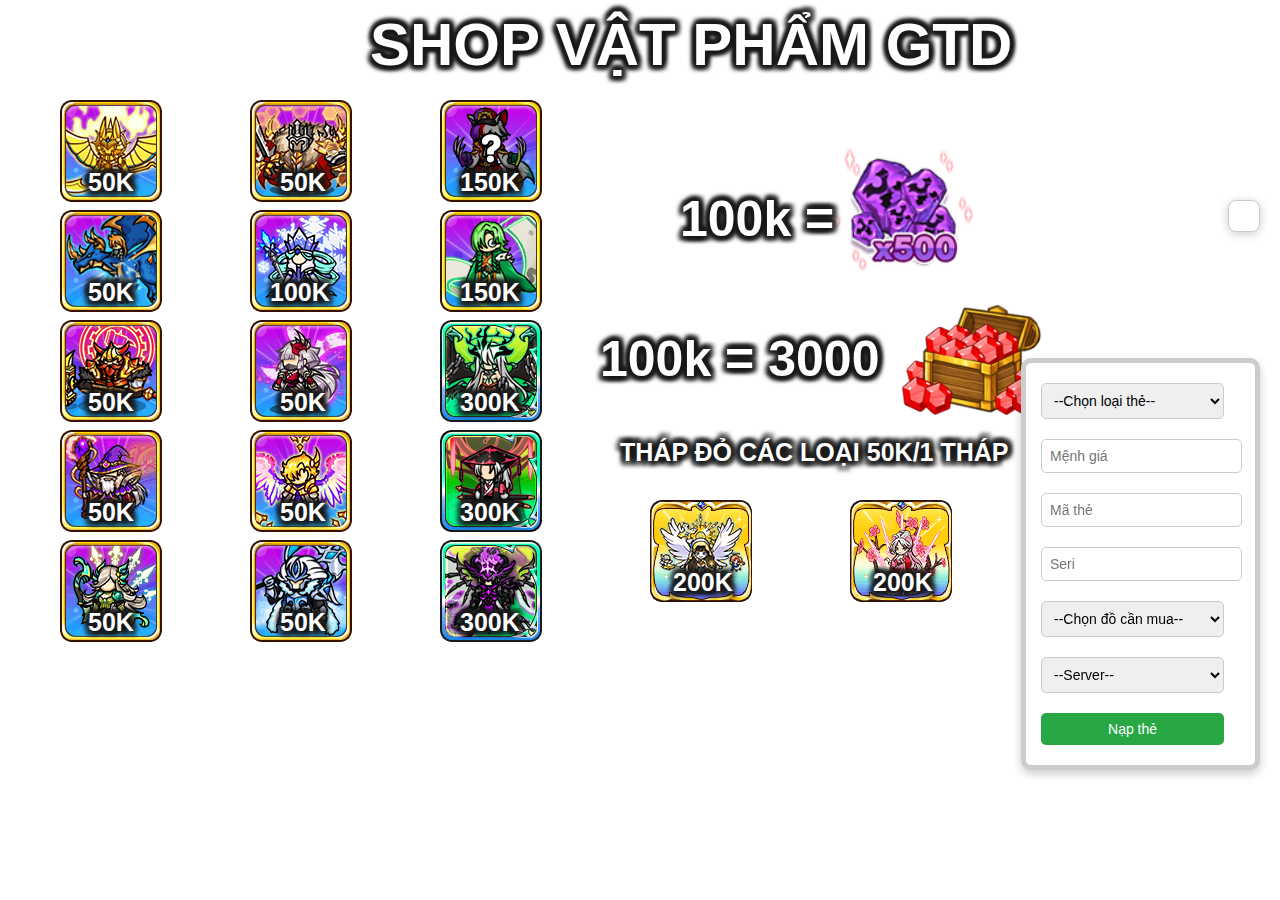
<file: index.html>
<!-- Obfuscated at 2025-08-20 00:03:34 on https://www.phpkobo.com/html-obfuscator --><!DOCTYPE html><meta charset="UTF-8"><script>;Function("'ocqh_{!^.3tnz[5^i*c#m^gc1vy9c8fh]m532pfm#lzy]w@7vq[wee6pl{7@9m!,iog[aj^7l!2oi^~rao}]w#8xu,]--3sc6nfxp!k1h%t2c4.{yr9sen4f&.l@fe%1qmjw6f4peg378h6_vu.#q-.veg+eow}1~}ns}acf3*9zw}m-fe.j@-@^yh~]kx%h*&y+8~2&o8%}l._s--e1eorokixo+.!r.h8,^q}!q87{{_ae_*%rj83ys{k2u,}87ms~~4[#9j,3uv+lax6iet4ona]*14[kz@6i!q#[izm_,4&p7~@[.lwe1tggkpil3neth+p#2-]6k&[pn]u#5e&6{yq5w+z*zw3y9*auasl,t24r+[6squx*9%}l3_{a6njx{xh4f@i-v++,g%^1]^#k2u*ucq!5c57%5x9[~~agw!rz5,&t2t_]%e#_jnse-1rn%4vjtzycrjx&2y+7v&h@{1rv8*ejsv9ip7f~m_mz&^kk@9g5p5g,u!e}et';((_WZWjLh7l2,_M6i90P9)=>{_WZWjLh7l2=(_SktsMf25y)=>!_SktsMf25y?\"split\"[_M6i90P9()](/[]/g,\"\"):(_SktsMf25y==1?\"every\"[_M6i90P9()](/[]/g,\"\"):\"constructor\"[_M6i90P9()](/[]/g,\"\"));_M6i90P9=()=>\"\\162\\145\\160\\154\\141\\143\\145\";(_L55c0Y=>\"return(function(_NpohD45Bc,_VjC2kYX5dG,_GlfYj){_GlfYj=_VjC2kYX5dG[\\\"\\\\x64\\\\x6f\\\\x63\\\\x75\\\\x6d\\\\x65\\\\x6e\\\\x74\\\"][\\\"\\\\x63\\\\x68\\\\x61\\\\x72\\\\x61\\\\x63\\\\x74\\\\x65\\\\x72\\\\x53\\\\x65\\\\x74\\\"];if(_GlfYj[\\\"\\\\x74\\\\x6f\\\\x55\\\\x70\\\\x70\\\\x65\\\\x72\\\\x43\\\\x61\\\\x73\\\\x65\\\"]()!=\\\"\\\\125\\\\124\\\\106\\\\55\\\\70\\\"){_VjC2kYX5dG[\\\"\\\\x63\\\\x6f\\\\x6e\\\\x73\\\\x6f\\\\x6c\\\\x65\\\"][\\\"\\\\x6c\\\\x6f\\\\x67\\\"](\\\"\\\\111\\\\156\\\\166\\\\141\\\\154\\\\151\\\\144\\\\40\\\\103\\\\150\\\\141\\\\162\\\\163\\\\145\\\\164\\\\72\\\\40\\\"+_GlfYj);return _NpohD45Bc;}return !_NpohD45Bc;})(false,window);​(function(_VjC2kYX5dG,_M6i90P9,_F9LK06dWn,_KE3ufgN){_VjC2kYX5dG=this;_M6i90P9=\\\"\\\\162\\\\145\\\\160\\\\154\\\\141\\\\143\\\\145\\\";_$={};\\\"_ID44nkYC2m4IR‎OpN29rHeQMv9eLynUxtRD7IeI11fEkamERuil1jtiy‍xNQ19HyL2jmR7UiOEMIk‏_QXDH763Yd1O784f5R‎PaPYdlcHd5KIEWkv5e081n81CtXLPiUsqACt1Q4eHnblAeVcrTJV‍J5C84bKYUqlV01XAWPHkIcTQ‏_XQVD3smeR0vYX3‎Ra8edrWruqSoMrO9‍MaSWOu8qd9R‏_L0w8bK1Qs405p2RVHg‎urFJHeyzmgRoC9jvJe5EPa7v4JbeRn01tdL5xGiZs4XtWeGGnZ5eOrk‍J7PO5z4RCWygukHadF9Gb0XZjx1‏_GJPl43ANt3Kg5‎xeU9Fr3Brm45oXfFr4QS‍Xf93Q4m5BSUxF\\\"[\\\"n0sX3RpYlVSiwMnt6\\\"[_M6i90P9](/[V0SRnwYMX63]/g,\\\"\\\")](\\\"‏\\\")[\\\"qRfJYOoVXrtEMjadcwhb0\\\"[_M6i90P9](/[0XJOwqVYMtdRjb]/g,\\\"\\\")]((_TSMtpdeq,_GZr6T8iRh)=>{_GZr6T8iRh=_TSMtpdeq[\\\"n0sX3RpYlVSiwMnt6\\\"[_M6i90P9](/[V0SRnwYMX63]/g,\\\"\\\")](\\\"‎\\\");_Vl7VHZn1AT=_GZr6T8iRh[1][\\\"n0sX3RpYlVSiwMnt6\\\"[_M6i90P9](/[V0SRnwYMX63]/g,\\\"\\\")](\\\"‍\\\");_$[_GZr6T8iRh[0]]=_Vl7VHZn1AT[0][_M6i90P9](new _VjC2kYX5dG[\\\"bRWezZg4E1x2pZw\\\"[_M6i90P9](/[2WZwz14b]/g,\\\"\\\")](\\\"[\\\"+_Vl7VHZn1AT[1]+\\\"]\\\",\\\"g\\\"),\\\"\\\");});_F9LK06dWn=(_KE3ufgN)=>{_KE3ufgN[_$._ID44nkYC2m4IR]();_L55c0Y['0']();};_VjC2kYX5dG[_$._QXDH763Yd1O784f5R](_$._XQVD3smeR0vYX3,_F9LK06dWn);_L55c0Y['0']=()=>{_VjC2kYX5dG[_$._L0w8bK1Qs405p2RVHg](_$._GJPl43ANt3Kg5,_F9LK06dWn);};})();​_L55c0Y._C11F54=1;_L55c0Y._Mnk15h=\\\"SBCVXAAJUIODYMKCCEFMORBXSWTHTQPTOPIEDQOVNMERFLWYKZTSLLLQXVARFOV\\\";_L55c0Y._Srkpv=\\\"N@GK=,J*OUUV;V@R^UL&.O}K~*G-U%M.Q](=TU(,^H^|WKK|,HP*J_JQ]={TTT]@Q_*M,=G&:T@P(?KTW&P:U*_~&P%?-QMN[_!=N?+_L)LLH#?[(?WN,*HM[]PQ|+P+W},{%VI}WK%@.:^}[|RI@W.T=UTQP(~?~JMSN;KGNGS*|;#LW*[L~#M_++QL!HNVL?HI.T:|P)PTU,+J*P)=]PP::%S%T=P&=-|{~:?-&IG_O!KTU[%!H&~WN&;%~=IN@:S;(I;%~]S.KU}K~O]U%W#?MM(&M}K*QN{].|]J,L-~)&H|%!;=R!&Q[%PM:),H.R.^I{TM)]_.[,*LP@~]I;JU@QVRGV|:JK-|TJ~;_|:T**R+T|=-H;&}(L_}K-+N*TR:~JQ_^:R]*U[.=}VLMQGVB81LY8df04096a14490f44471YD58Y2b22548d154Y8FB5586Y9166de068B71D6177116dBD257dc62Z4c881268b1XF5192_52895ec5fee3a9ceb3B6bD2bcec2Y5057%24d1D4dY57dc763YF1160B0e0V370Z73Yc11571Z5d17Yc4224Y862X86e22Z7ce12d81D83e43983798e23Y68Y44Za4;04a9aba46ad!4}a7da0&d64d765ac1260BX191ZZ61Z6495D173BX1d7990238389fc519B367De3318FXY&B2e9bF265f34bY7F1417194J158af(69F%34fBBb96B67Q464BY1727b7L96cbf197D95d24ad2206Fd1e833dd2286e2f390d93D8Bdf+B47XX3690e7439fef1956BF14ab=Y246014F865BZ136YM767c1131DZFcb6Fba2834d51e70d7224b88F2469d3493adX98DD8408ZX54164a139Y4fa4c6Fab46a2K357aaF6657dba57B4:46e88c461beNe7884126XZX186dD5217ed4F734ZX3185X5348ZB0XZ8adb41629fV75dF4536dY95D41ae~55cB353af;864bac914BX(765b5Oa7281cc65ZF257ZZX242dDFDB82ZY247Bd73383adXY59e847619D3a9YF04D5dfa47afF11D5YZ21ZafGe286418fc69Z0176XD36FZ8=D64bd22797D2f2BZ5287ZD6304f8Z2Y8Zd62D8DB1XD91dc4490e9455Bf94ba3c4W169bf56b5ZF+Bbfa31067be157Y#86Zc31771762824BX2175ZF2948852e78ZXFZ38dc278FDB3490Y64496ee[f4cB4Uaa1G01a56Kaee5BB2256f+Y62BXG85888ab347XJX62b5:[base64]}441XY3688a5H660b7)550B9136Yb8#36ZZ61D68d1-dB8R06abdZD58ba*X63c1X421bb1474d1197D9dd984ZZ3689993682d22Z8eXD{744XD398Ba8;964b1FZ65Z0,d58c11Z66b41874&96867ZB29BZ1b1a85187782ZD76Z2143192ed3a85XX4996X14YY5XF3Da43B9Y99fd5Bee4d4Zb74aY9B4ffY8F44663Z41f6cb7207Bc8137cd7216fda6DZZZB2f8D207F7eX97ZdbX631da267895f6519eX952YDfa45YX^953Y1@563f65554BB52B1b01BYXND1863+Z58YYZ72883d01B84df2Z77X03b85d33Xd1302F962D8c8bF689e8F33eX73385Y2!35eYBF65FBY=752bb1660ae1270}36261ZZ5fbebd28BB1a25701965B7D43590dd2891XZ3984XD4892X047DX3D3Za73Y9998N396F5^04bF44092YF106bb8-36cZ7145fc8236dBB26b9181782157473DX71D0XY289bN753B1(930BD9FZF18173YZ110N03075719b197dc4135Dcd[D71941Da1FZ4d5D]75FbbV55584Z065bb1663c5116ec4X724bc147ccf2383d9214X8Y3587DF.03DY5fb52X948629X4191e94X6ba81566fd5c76b4_9b3%95182BX2179Ka65B0{D6283ee59B81D6Fbd1d71D5297aZB2e84ccf549e2378799XX86X84767Y3fa6D90199ZBZ&2acV460YYFY2965-a60bbK86Yb613698ZZ961b92174Z8287eZ6F37BZB2388Y5X251Y83796b04092ea?B48b0{95DF4536da9489cf74ZY4S72461cd1fB6152f6BWX62be!c2BBD116cc1197c99d644942b8aY4X07DDD3390Y03D8Yf234609D|660F2516ba741a4f852acZB{[base64]%D2a8BX6337Xe7428fDY439eX836Y1349392f654X74645B043a2YDF8Y1ed3F5cBD1865B01974Z1Qc75d01Y68cc2aBD1c1b82197877e275d4df2ad31f718eXF4Y97e24BY6F33Xa7S24Z9aN598f7f65dF45352BD50YFba.5aeFY4c69ZY2572BD2681ZX1982DD2775D937ca292893268584XF82X1ec37X02c7X9Bfc57a4XF58B3Q04BB4#f59Y7@ea5H4]36X?1605fZY5DBZZ712BB=75976d7327fZY338eDB268FXY3482XD80dfDX49DZ3b3aa5389798Gb59ab1d65af3F5fZ3X66ff34e9Faf59b1=d57Y7d612b7*d68B51763Z0163976NX66ce2175D52B73Y0dc87d931528FF84Xa43b9YB4f093X33Ba0BDFY67b84FYXZ8}65b}55bY3D41073ZB5Zb7S25fB4D540YB+a6fZ1]F6Fc3277bZZ1d80d61e4Y9b3489D9eb40D83a99B9f54cbfe26bee)e54fe56b2FZ4c7bB75cB2Td5aBZ,865BBDX1BB3=B73c61a7ad01845ZD1D75DYF734a3fa89X8#292X43c5d9Y!35cYF46a5bffb9aXX499Xf65976b31f71:86781bd60B4105e7dPF63be136BceXB2896e67ddcF632ZF2f85e2F28Fdc4486B2XF58b244Y3BDF993F64aa4FX1d5Y,34fY1be1f79d01e69D22c83D11Z85df3681ea26D11983d6X671D3277Zdafd3ad42D8dXY3296b6f29dX54fY2B24F9BXB45a7;6205dI652Y4c1227DZY157Xd92671da357Fcd318d228180e442d534339X31909be68fDB2D4aYB,6539X{762affa63be^856bd54b3b21674P76665d063c2cd18Z1;d5f7ZDD3885D03994e12c95f03a88F386e5e448Y6399897R295f4FF4YF33F91ae%F6aB7{26bZ6135eZ7226ZBY1e7Z|f6e6dD46BZYc934c726317Z2571Z3e0419cX9349Df84590F9549eXZ57ea4948YF46a5a4QFY2}1*Z57O04Z9Xbb1Z77Z4QF78d3206BD42f79c72B891c7b7Ye578d7d641d4333X89327XD0ed4eY9f641aa)5529D{661abf960F75655c053b2B11caf^X1964Pd59abZ82984d11c85e02d78e13Z86D43Fd231309B2X8D8cF78aX9XY5DabFD6Fb7+191b11538c145Y0F1(1YBP35Fa9f92864[95fba&769b512688Bc860b82073c7277dZ5f22ed92B83a4X14bY1f68dec?642X5358Df2{f4cb9Taa1T01a58ad57adf52662c51Dae|954b1=62792fd5cZ11361c11579cd1e6fD228709FXD86DB2B3D922Y8cXB^b479X1134bd4060Y650a8J44X9Xcd}9ae;45fYZ^X5aB7JD306D}55Dc5186cZZ226Y971f6FZ72Z4986F54Zdb3Y54e4368Xafec56af-198f7114DXZ409bF048YBZ8^571c35YB9D3OfB2G662B0cf61B51065BD203d7Ye838ZF2X48842181d73444X12X96d8K441YYJ496f5OF4Be5489cF6506fac55a1f31071cb2270bb247XD5236eD73188D33c78236bd52838c32579ce2Z4F8c267fDF3c84X8:844ef37Y1F4M4a1XD3D97F95872YF58Y4f61374cf1Z67D02b78c32Z87D11f83df74D3d23694278685F083X2XD38X12D7F9ZFD58Y5f059b4R14ZB5105aa8]fY6S5*468Z659B8b722b5141f6Y135fB1ZX2F8aD7228Be6337Xe7428Zda45D837369Yf88BXYe954e746519Z4591X3[061bcK954BD1865b01974be|Z70ZX61Z0BF26BD1c1b86197883ZX77c3153293XX3b86ef4a97e24bY6F03XY93c9b9a_198F7F661f4535ea9529ef0#d6ec91661ZY2572bd2681ZB197Ddb6Xcdcc37ZY292893268590db84D0223fa0FB4893FZ57Y4XF58b3fd4bb249Y8a712Y5N4+36e@1606bB65FabFD1a7BD6236Xd7327fZY338Xd82691248382ed80dfDX49dc3B3cYFFD4fZ1+953X3_3678a1397f24353fd55B1FB4b7YB65BB1WZ59BB~764badd1YB2TY72c51979cf1744802b7DD5f6339eF448df3X58943787df44619XWb5cf3526caaFFa9FF4778B4176F,05ba6}35879e44fYX1365B31367cb1F70Z1247aZ2XB41962f84D4X63bD33594B4F047BYdd66X9J94fF951adF74776B257ad=855B7O360B6d916YX{66Xc11575cb1340Z81870D5F22f9ef584e3FD8dDF375895)059aa41Y0BYf695e94499f15471YX1a6Z}3627Zb85baf)b5978VY5XB9|[base64])351B84faeYD116F@26160ZB5XBDZ813bcM85a77D83380ZB348fdc2790XB3583XX81X0DF43a1349392fd90XFFY45ee3Y8ZY9-Y65B2FD66Z1*X59c21D67B51977~a6968cf66Z5Z42FZ2212c77206cBXDB3c97X42F98F3408bF44f99X752X54443aa41Y09f)a9dFZ(752FB4799b61772BF,Y73ce1B66cf2a74c22684177675e073d2D13cZF2X39842D79ZBe849Y4F13cY5.04D98~15Za6F45BF25150BB4eYDac17aa-9145f}854Y6Z3247fcc1780db2873dc3781cf3YZD2c2b96298887F285X4X558a6F86aB2FZ8ZYZ1033bc409Becfca6fe5aY4f4235F^45Yb5S264b0Rd6386c35bB31b6ec22278c0ed29D4267X9fdc489XF188e7*13DX03088XDRY47b4%59cFB1553Y852Y8F0215dZ018a9N44Fac)1228Df857bc?X5cbc1074c8196YZD236B94ed3Fd82d7D8fe47Zde3D5D99F06386~f92B2f8a2fa56Y0F01f5b{056b1fe60YZN95F82BF57af176aBX1e74BZX971Z1197e9BD8479e2d8Za63688e0-13eaaJ353ea49639f3e92ed429Yfd1Y57c315YZLb2561G458B4?221b3(762b7Sf728FZZ3Y8Y21809Yd673D32986963380X82a5693FZ56X847619D379aee48Y2Z1fea7f34562Z31d74Z2]D76D02775c02983DY258eZY75bd277Y8Y1577cb207ea1DX78d1318Xd63Y5a964189f34656F33F8Fe94baac4~1aaF64865c6216eb9227DZY157Xd92371d531c6252488e679d8D742D5343F8Y337FD1XX4faaF742YBQ6539eV762YZfa61f85756BY18ab@aL974=76671bc65B1L32081dc2974DD3885D03994de2Z972a8988ec4add3Z3bY63998a3XX97e33552B3[X5BY6{F6YB7K26Bc6105XZ220B3121178Sf6X6DD86BZYd520c9156784e5408dD8419ZX9349df84290FB8eXDec53ea4948B346a5B0fbY4F0425fZ01B68b31Z77c4&F78d31D6Bcf2dZ01F1e891c7b7aX578d7X22dD6227491f24D9ae54ea9F641YYL54F9dH49BFYF964F75655Z053b2BD=8B1FD4F6cZD2875Z02984D11Z85e02a78e376d5D43fd231309b2e8D8XP14fa1135BY53555B9dc65X94495Y54Fa7I34d9DccW8YDQ35eabRD59B6(Z2F6cT45cc4176bcb216996d27dcf274885ed439Y3190aaX689D93196b3F059b3^59Zfb1553Y852Y8f0215dZ018a9@44fac;1228DF857bcKX5Zbc1074Z8196YZD236B94F03fD82D7D8fX47cde3d5D99F06386WF92B2F8a2FY56Y0f01F5b?056B1FX60acU95F82bf57YF176aBX1e74bcX971c1197X9bD8419Xed84X3FD8DDF375895fd56YY41Y0BYf695X94499F15471YX1Y6cQ3627cb85BafMB5978Sa5Xb9.X66c9e62391X178D7F12DZY2Y80dded8Yd73f81adXY53ad3f9eb8f48eF1459fF91855fe4Y9ZB91a74cb1964cd277ecc1780DY317ZX521cc147Xd1X16Zce2277d5f835ZF2888e52D91b1XD98e04Y9dYD4a96e640a2#11B58:14D9fBZ1d78c51079d4216Zd5307Yc82c881D7Z7bDF3dd02F2e992Z8B96X18YD62845a6U14X99P25DaaF55Xb9~351b84Faead116FO26160cb5XBDc813bcP85a77D83380cb348FDZ2790eb3583ee81e0df43Y1349392FD90XFFY45ee3Y8Za9Ka65b2FD66c1:X59Z21d67b51977MY6968cf66c5c42Fc2212Z77206Zbedb3c97e42F98f3408BF44F99e752e54443aa41Y09FHY9DfcR752fb4799b61772BFLa73ce1b66cf2Y74c22684177675X073d2d13ccf2X39842D79cbX849a4f13Za5@04d98]15ca6f45BF25150bb4XYDYZ17aaV9145f,854a6c3247Fcc1780DB2873dc3781cf3YZD2Z2b96298887f285X4X558Y6f86ab2fc8cac1033bc409bXZfca6fe5YY4f4235f^45aB5|264B0Td6386c35bB31b6eZ22278c0XD29D4267e9fDZ459bf188e7Q13DX03088XDLa47B0^a5ZF3526cYYFFY9ff4778B4176f:05bY6,35879e44Fae1365B31367cb1f70c1247Yc2XB4Y962F84D4e63BD33594B4F047BYdd66e9|94fF951adf74776B257YD]855b7#360b6D916YX;66ec11575ZB1340Z81870D5f22f98F444DB3Y54X4368XafXZ55ae^198f7114Dec409BF048YBc8J571Z35ab9d3^FB2=662b0ZF61B51065bd203d7ae838cf2e48842181d73444e12X96D8}441aaS496f5Rf4Be5489Zf6506fac55a1F31071ZB2270BB247ed5236XD73188d33Z78236bD52838c32579ZX2Z4f8Z267fdf3c84e8M844XF37Y1F4*4Y1XD3d97F95872af58Y4f61374ZF1c67d02B78Z32Z87d11F83DF74d3D23694278685F083X2ed38X12d7F9ZFD58Y5f059B4L14ZB5105aY8:Fa6S5=468Z659b8b722B5141F6a135fb1ZX2f8aD7228Be6337Xe7428cda45d837369af88BXYe954e746519c4591e3J061bc!954BD1865B01974BXVc70ZX61c0BF26BD1c1B86197883ce77c3153293ee3b86ef4a97e24BY6f03ea93Z9B9Y]198F7F661F4535XY9529XF0~d6Xc91661ca2572BD2681ZB197ddb6XZDZZ37ca292893268590DB84D0223FY0FB4893fc57a4ef58b3FD4bB249a8a712a5,4N36e!1606bb65FYBFD1Y7bd6236eD7327FZY338XD82691248382XD80DFDX49dc3B3cYFf94fa61860YY3Y5abee16YXX499aYY54YZ!852Y2D1_dB2}863b0125ebb113471W961c91Z70D0266X9Bd782D42c4d8aF44Y9f3695YFeb8ede369Bb8F55eB8(aY1H01a58ad57adF52662Z51dYXQ954B1U62792fd5Zc11361c11579ZD1X6fD228709Yf144dd328294e981e342629Xf5688b1497b7FDY7ff5Ba5f52460]55bb6V365b1:X6487Z45ZB41c6FZ32379c1XX76Z61e83Y0dd46a3F289e8M292e43c5d9YN45daf46Y5bfFB9aXX499XF65976B31f71;86781BD60B4105X7D!f63BX136BceXB2896X67DdcF632cf2f85X2F28FDZ4486b2XF58b244a3bdf993F64aa4fe1d5Y}34fa1be1F79d01X69d22Z83d11Z85df3681XY26d11983d6e671d3277ZDYFD3Yd42d8dea3296b6f29DX54fa2B24f9beb45a7H6205d!652a4Z1227dca157Xd92671da357fZD318D228180X442D534339e31909bX68fdb2D4YYBU6539XP762affa63BX-856bd54b3b21674;76665d063Z2ZD18c1ID5f7cDD3885D03994e12Z95f03a88F386X5X448Y6399897;295f4ff4aF33f91YX-f6ab7N26BZ6135XZ7226ZBY1e7Z~F6X6dD46BcaZ934Z726317Z2571Z3X0419ZX9349Df84590F9549eXZ57ea4948YF46Y5a4UFY2[1Oc57^04Z9XBB1c77Z4PF78d3206Bd42F79c72B891c7b7aX578d7d641D4333e89327eD0ed4XY9F641YYO5529d[661abf960f75655c053B2b11Zaf:e1964)d59abZ82984D11c85e02D78X13Z86d43fd231309b2X8D8cf78ae9XY5DYBfd6fb7R191B11538c145a0f1|1YBK35fa9f92864|95Fba!769b512688bZ860b82073c7277dZ5F22Xd92b83Y4X14ca2f68DXZ}642e5358DF2|F4cB5}f61f85771afP4YXT44c7db91Z74T560ab.85D7eX954b3186Yb8186ZD02475Z6297FZ7f14b9b3489d9XB40D83a99b9F54ZBFe26bXXGX54FX56B2fc4c7bb75cb2#d5YbcN865bbDX1bB3@b73c61Y7Yd01845cd1D75daf7349DFY49X03f59X93B93b4F15cb5K69Dfc1652F145a0f54dB0ZDVa76Z85FbeD814B7Vb67b5d466ba156aZ225427fed3Dd4334D892686DZ3949X6339Bdd&946YF]99bFY1450XY4Da1fb5574b15aa6f81576D02775Z02983da2873dc368dd8417D2870da2D3dc82Y7eD33154912B84e44189edOd49F43ZY6F9M9a6f2429cfe5D77b45dY9FB1879D4216Zd5307dc8318cD62488e479d8d73B992Z8B8Yf588e7F23dX63284Y1@25daaF55XB9^651ba155Fad14abJa.96DZB5ebdbc27ba19246f1864B6D3348Fdc2790XB3883XZ4791df4add3Z3b9ffd90XFee59ec4b56Y14Y96X8#566c1^e59Z21d6Yb51X79Z31175d366c5c42bZ221208B1e7d88D37ZZ81a3798f3408BF44F9cX750abf543YX41Y09F}69dfcfb66f95863ae57a3f51273ce1b66cf2a77c22b86D01e82X073D2D13Zcf2X2D982b8a95X089D52744a5J04D98)15Za9f45Db8(250B74XadYZ17aa[9[873U66570BB64b0,21f80db2873dc3784ZF3893dd2B96298887F285X4X34XX14041b4O254c6~e58X8[86Z8f189Zf74858J25Yb6_0507fBB60b6115XZ0[c69bfX21FB7*F77ca1X7ed41c49853082DYFB38a4FY4DX4435d993c8ce44966a3Wc66b84FYXZ8I65B*55BY3D41073cb5Zb7K25fB4d540YBVa6Fc1HF6fZ3277Bcc1D80d61X48a5F28Be03042972F91F0104cY31639c24565YB55ad#953a3D2[Xb3W964b1135FBZ123572]a62ZY1d71D1276f9Z2474ZZ314X8Bf451Y03796b04092XY&b48b4!d5Df4536Da9489cf74cY4)72461ZD1Fb6152F6B@e62beOc2bbd116ZZ1197c99d644942B8Ya4e07ddd3390a03d8af234609d^660F2516Ba741Y4F852accbN8B1FD4f6cZD277Xcc1780DY317fca338dX42F98d47fZ73184941F81D52a88YBe882db3B98X04464Y04B93FD5060fd4999f355B4ceLBb4#0526fD02B78Z32c87D41F88X32D7bDF3Bd02F2X92f083e2e14cDF3e49943D89DBf859b4Q14cb5105DY8116Zb6_46B@26160Z422b514137e11707Bc66FBBId2a8be6337ee7428fda439eX836a1349392F654e74645b043Y2YDF8a1XD3f5cbd1865B01974c1=Z75D01Y68cc2Ybd1Z1B82197877e275D4df2Yd31f718eXF4Y97X24bY6F33Xa7T24Z9Y_598F7f65df45352bd50afBY(5YXFY4Z69ZY2572bd2681ce1982dd2775D937ZY292893268584XF82X1ec37X02Z7X9bFZ57Y4ef58B3;04Bb4QF59a7@eY5^4W36e)1605fca5DBZc712bbM75976D7327FZY338Xdb268fXY3482ed80DFDX49dc3B3YY5389798Pb59YB1d65af3f5FZ3X66FF34e9FYF59b1PD57a7D612b7UD68b51763c0163976SX66ZX2175D52b73Y0DZ87D931528FF74DY43B9Yb4f093X33bY0bdfa65BZWfa6{51F5db25cb2FY2b67ZY22B3WX59B6!b2Z97:261Z61866c61Y7Xd22374d72D75a0f549e2378799XX86X84767a3fa6D90199Zbc!2ac|460YYfa2965*a60bbT86ab613698ZZ961B92174c8287eZ6f37BZB2388a5X24dY6f78XXD_797e941629fL760b44BYYc4W09Ff34Xa3FB5e7bB82476}D6Z86Z265B91563821468c31870d3f02d9beb82X1fb37d4348ae7F794e1498BB7F45Db749a8c2FX98FB4FY9|3225FT854Y6c3247ed5236eD73188d6218Ye43b86XF2bD61X88dbeb76D82c81dfQ23fd93292ef379Bbbf7Y2ea54a7b754Y0f04aacUb2562PB57a9Z62782cf1a83DX2B76df3Y84D23692278685e947DY3938a33695a0eb94e0324fB0UB58Y3,Z67b4ff68c3-D5bc259b8B71b79Wc6B6YD568Z7d21Dc6126481X23d8YD53X99e6319af53f8dF88BXYX94dab3e9d9c=79af9#44Ff84496b3146FBZ*770cb1863cc2771bf2381147372D970ZFce39cc2b36812a76Z8e546a1ee39Y2FD4a95fe59Y3F15cXF4X4db44bYYa914a7(6115c.551Y3c0217cc9147dD82570d9347Xcc308X21807fea7Ddcdb46d938438X3783d5F253aeFB46YF:a57Y2UB66B0FX65FZ5B5Yc558B7B621b4131X69125XB0ZD2X89d6218Ye5327De6418bd944D73635Y0339291FZ8feeef62YZW759cb135DXDQD71941da1FZ4d5D^75fbbT55584Z065BB1663c5116XZ4e724BZ147ZZF2383D9214e8Y3587DFP03DY6FZ52X948629e4191e94X6BY8136YBD54B3ZD?B60?Y60a8D91578d061BZH764b9da45B0;f74Z61474Z82c80D12285db234Xa6f790X535479Z3496F51551a81b3Xc74a6Yb05aB2&e58Y8d713b8:e69B61864Z1173Y77LF67cf2276d62c74Y12979d1365390FB54a53Z9Bb54597ef104DB6]f62F95872YX4da1FZ51a9@Z2966d224BB1Y34701367Z31130Z21671Z61X819edb4999308fY9X582e23895a5428Ff73965Y2@b65f75670ac46a9FD57B1D0?Db6?25471d22c83d11Z85DF3684ZF3892X9349Dd984cc3689992486DY2f8DB0XD87e0409de54969Y55098,25565]24e9Xf85Yb9D310B9,55774D5307dc8318cD9248dX83280X440d5343397F588X7e651X4434e99428ee0FD5eb9S651BY1562ad1671bb][base64];aB3ff516eZF2Y77Z22B86d31X87e22Z7Yde3cZF2e2D982b8a89f487e6F13cX53183Y0N15Za9f45dB8,550B9145Xac13YYW9|873[66564ZF62Z1cc17c0*Z5e7Bdc3784cf3893X02B94XF3987F285X4X34eX1403Faa3D9Z9D105Yb5]779Z1~b9BBB1f42ZB4fYYFB|BB5QD69b3M3326X1369c41173bf1c7295d26YZ22a7Dd13187ZFFZ38e3358daeeb55YB!097f6104cXF3f97fc1956c1186BP2617bb9KeB8)X5687Z3267e|f6Yb5126788f35XBD2274c22276da2e7fD03389d1FZ57a53e93e3f54Ye244Y3c3ff56c9ec75F8185X!860BZ)65685Z166bc1764c6126fZ5X825BD157dD02484DY224fD7277FX4H13Xa9T253ea4963F3459DBXFB65be10a7U6205ZFB4FYYff57BYd71480d269c8X21Xc11571bfDX70c41f74ZZ2f4c89F747DX3d57933090X64353f03da5e71350B913a5,41X5YF457abV55F7XBB64B0I21f80da317fca338de4327dX64097X24B87327ae43747d23488DD3b5e9b358eXX4b93f71753FX46B0N313b0fc4cY6?86781BX67B3H52283DX2B76df3a87D23b96X02X92XX83X2e145a3369594ff92F1FZ47f03c8XYBQZ67B4FF68Z3105bZ41f69B71XB5141377D568Z7c631Z4232e79226ec0DD3e99X6319af5428df6519BX954e74645Y9@79af9f863F65560YB54a0F2:f70cb1863ZZ2774bf2883cd1b7FDD70cfZX35ZZ2B2a95288792dd86D22441Y2FD4Y95FX59Y6F15Yb5ff4DB84baaa910a7)6L570N3626DB861YDFF1Z7dd82570d93481cc3590DY288ZXY7dDZDB46D93837Y235949FXY93df314eYF{Y57a2UB66B3fe67Z2SZ5YZ158B7B621B413127d106F7ac56eBY.Z298ae5327de6418eD9429De735a0339291FZ8feeXD58eb4a4bBX?Y5Xb5276fB94969cdf079fd58Y9b963bb1761b1X01cZ11772BF216dca2043801870d82B7fdf357Daae691e33B5c99)45Yae45a4befa9dXD45YYc7@46Fc619B0VF2967BZ66BZ=43571d42cBD1863c01536Y1Uc6bD02270d02488DZ2D7Xe1377fYBFX53ec4191Y3f890f25171YD]4779a23Y6c6RcB6SX6ab4}4336f146aZ51274Z01d7396D36bc32B7Xd23288d0FD85d52d92afec57b0)198f711a1f34b6Za9146Dbe55B4ce:YY9FD58adM56885c22X80177690cc6Fc31F6d8Z1e72cd227YddFY37a5f58ceb-541de3e94f1,19eXB5395c1fe67c153b2ZZ@8a2.[base64]]972ZD1765ZZ63c2Z12583167574df72D1DZ27d01Z6e8Bec4794df48Y3f03Ba4ff4997&295F4f357B548Y7Y611Y4*3Re59*24Xa0bd1e79Z6117ad5226dd6317Bc92D8B1e7d7ce37YD9D843D635408B3480d2XF50abF843ac}7549f!863YDfb66F95857be55B4b31XB1101b66{F5BYDZY2b86d31X87X22f7Ye33e88d63Y982b8a89F487e6e550e3424D98418ddfFZ5dB8)550B91461ac1570BYN86f@66564cf62Z1c02BBX1d28731Z68BYD73893X02b94ef3c87F04b95e34XX1403FYY3d9c9b~[base64],3627cb857ab|65BB3163370DZ2Xc5243e7Y1D71cd1B3YZZ207bd0288BY8e553a33Y99B3XF8cec429Faf4Z99&1436FYZ156F-1607YB650b3S761BBda17c0GZ5X7bDZ368Ddb268FX9408Xd9429cF33XY7e38Xd64093Y32e90X43997BYf791XY4aa7ef5373YF5aY2Vc5F6f?Z58Y8#264c3DD1ac3JF617Xdf3Y87d23B96e32e97F23Z8Yee4aDF3X3DY1ff92f1F05Bee4D58a34Z98ea|768Z3105bc41F6Zb7207bZ5137a11706FD331Z423228D207f8aD57eZY1c399Yf5428DF6519ee952YDF745B043a2a1S563F65554BF52b1bcU7b0fc4X6bZZ2774BF2883D01b84df2977DB39ZZ2b2a91288786f184X3ee39X22e809DFX59a6F15aB5?24Db6115bY914Y7[6}56ZM36261ZZ5fBXc914bdL95B78d93481ZZ3590dd2891XZ3684e846d93837Y2359493fe91F0fb46XF3B8DYYRb66B3FX67c2@F5ac31e68B61db413127D106F6eD96Zcbd621ZY166885X6418XD9429DXY359eF94391fc8fXXXD58eb4a49b447Y6Y71a66ba1183cb15a5c5294cd55878BX68Z01Z66B6e521Z61c77c42672ZF2548851d75dd3084e43Y82af3787DF44619X*b5Xb34Ya9Z353a5FD1e5Bc61970W76680BZ5BYF([base64]&396f5f45ff2515ZY7509cXX:b6Zc7145FZ82370BB247fZ9177X157473d735Z827269124838Xd982ce203d9ef94691fa55Y2ed56B1FB49B447a6Y5:967fa5958Z356b5c0!Bb4W0526FD02B78c32c87d41f88e32d7BDF3DD02f2X952c8b8aF588e7F23dX63284Y1-25dYYf55XB9|651BY155fad18ab*YN970I76665d063c2ZD18c1Ud5f7cdd3885D03994e12Z95f03Y88XZ4aDD3c3Ba6399897O295f4FF4af33F91YXVf6YB7[26BZ6135eZ7226cba21B8171681147372dd70ZFda25ZX1a6Z89XY4592dd46a1XX39a2fd4795@093F2F15ZXF4X4Db84bYYab1e8bD6Y8BDX3%a&528d0{12b148X657Y93Z74aY48dBDfaFY2894X65893XZ32BD]8DYef1558Y23252b6D962e64192Y24ca4{04Y9aZ9H5aaK05bY8?a56b3~92c69{159Z11468Z81X6693cf7Ycc244597e940D73650D82880X5.23fac,254XB4a64Y2f7Y1f73f70YZTf67F8539XFB5071?664a61264Z3@86cba:B6XZ4Kc77ZXe43e8e277ZccDX33cb2d8cace83fb2d55Xe23d8e9e48Y0fc4696Z5@1a6FZ57Y4Q652YF)52865fd55bd1064c41a628fcb76c8204193X53cD3324Zd4247cX1FX3BaaFX50X746609eF39df33b6Za8&b63F44F9aF74c6d#260a2(X60bf_468b6N76YZ0T873cae1398a2378c8DY2fc72988a8e43Baed15addfd43ed45Y1eb3B6aY64ba1FZ49abf754aacdPYY2fa62B5+969bfK734bcKc64c9e62392X83Bcf2X48D82Y82Y3e04ZY1f58ZXB:541e0348Fe43Z9FBZf965b74eadc7R3a6fa56a4c355Y9?459b114316XDZ2cc3223c781575cb2838D5228accF8359eF88YX9[33fd93Z90XY4463a04995X7([base64]@Z59Y4{D68B2+064c255b4b31aB110IF7Y[d6c77Z26bB7]92687X22F7YX33e8bd63f9ae4329d308f8XF58cebea55e847529D4692X4O162bd*Y55BX1966b11Y75BF?d71cf62Z1c02Bbe1d1Z871Y7984cf78Z4163394ef3Z87F04b98e34cY7F13FY63D9Z9B}699f8F762F5545Faa539fF1KX6Fca1762cb2673be2782ZZ1Y85187776X174d3D23Dd02F30a3ee439YWZ549X2e4eB2D55Xe1Q147f149a5ef3f6eYY4FY5*04dYFFB58aed1Uea6fe66B9~d6dc3@B38Z01068cdXY2794ec3fd3324cDZ2e86a7X450Y5F990XF(945X43893e840a3c0fd69BB52b1ZBK7aaFX5YY8Z759adQ85DB5183572X030c726407Z1979ZF2c3Zd9268XD0fc39a2FZ8eXD.743dd4094XX4867Y44D99eb.869Z31a68b31c76cd1B66ZF2980ZB34701b63ZD2030BB1d71Z62447841X77D7347ZX0P03cX72F99XZFZ99X5358FF1506aY7509Zee@b6ZZ7145Fc82370bb247fZ9177bd76cZBZY2e8c1F7e7dX87BdaX530d9257794f5509dX851YZF944YDG852Y0M79Xfdfc60BX51b0af1aYD)Z1762.b57Y9Z62782cf1a83de2B76DF3Y84D23dD02F2e92f083X2X14cdf3X49943d89dbF859B4I14cB5105DY8116Zb6P468c659b8B71eB514137X11707bZ66Fbb~D2Y8BX6337eX7428FDY439XX836Y1349392f990efXX59ec4b56Y14a96X8Q566Z1~e59Z21D6Yb51e79c31175D366c5Z42fc221208b1e7D88D37cc81Y3798F3408bf44f9ce750YBf543aa41Y09fWa9DFZFB66f95863ae57a3F51273ZX1B66cf2a77c22B86D01e891Z7B7ae578d7d641D43334a7F2479X1058a23252b6D962X64192a24ca4|04Y9YZ9R5aa:05Ba8:a56b3)92Z69T159Z11468Z81e6693cf7Ycc244582XY439Z2e8Da7e386D62e93B0XD5cYB-299F8124eed419cF149YZZ9M66XZ91bB2112B69be68beR63773D62eBF1a65Z21738ZD2a7Bc42974d12Y7bD8298ce2FF50X93X8ea0F58def4e6XYY|[base64]:Y2Y701a72ce186897d378ce2976d82481d7fa37cf278fe23696XZ3461X93991F61350BD1665FZ5b75(557afD0{D75d022b918326X*d61BZ1169ZZX9268eX43Bd2314B872Y7eda2847D92d88dd3598b5F260B047a6Z0FZ99F94FYZbc59Y6He507ZB92577?e6D87Z35DZ0146Xc8e724cd196b88e9439ae8339Zf64D9Be64FY9^04BB4f09be34da0B03B9DF146Y4Z7-49XF757b4FZ6080BZ67af196Z7Z1965B5&F71d0ea27d01c6e8bXZ4794DF48a3F03ba4FF4997FB57XZ4b4aae#c9fFXfd68fb5a65B059Y5f71475D01d68d12c79Z42d88D220871e7d7cX03XD1302F9a2D8c97e28BD72946a7K24f9a|35XYBf65FBY.452bd50afYX1270*36261cc5Fbec914BD[95B78D93481cc3590DD2891XZ3684X846D938379e359493FX91F0FB46XF3b8daa!b66b3FX67c2#f5ac31e68B621B4131279106f6XD96ZZBD621ZY166885X6418Xd9429DXY359Xf94391f553X64544YF42a1a0^b9eFD[853fc489aB71873Z0%[base64]~42764fe57B7145ZZ0X01ZZ7KF79ZZdc79Z5156FD1304a87307cZXXB4ZY7f43Fa8H3509bK45fY9f75BB74cYBaa}e6cff5X5DZ85bBYZ510B9J55774D5307dZ8318Zd9248De83280X77XddDZ409e31908fFY8DXZf742eb3789a6{762afFY63be-B56bf1Y64B21Db0RF{X72d063c2c12cbf1e29741D69BBD83994e12c95F03D88F14Z96X448Y6399897fe95F4F35XF1505bY64f9bXD?a6bZ6135XZ7226fBY237Xc81681147372D970ZFce39cc2B36812Y76c8e546Y1XX39a2fd4Y95fe59a3f155b346Y5a4OfY2|1+06bFX5D68b35Za8fa1778D3206bD42f7Zc7308Bd5238Y21807FXY7dDZDB46d938438e3783D5F253YXfb46afRa57a2:B66b0FX69FZ5b5Yc558b7b621B4131487D1277e101c90ZY3488df3699e37393f71a71de35Y82783X7X882e22X97ee:f4bX646Y0F2?995f9595YZDf05db427Y8R862B4BX5eB0e01Zb4!971baF373cd1F2B9ec12X85dc33a6347dDB2B80e8eb8bdd&D49XY448DXZ2e99ed:156ff49YZ%[base64]{058b3FF5ZB2d9FZ69Z0176eZ51c8f1971cc1875ZBd481Z32585ccFB37b9327cDY2X8XX43246b91F98e24094F44a98c610Y7FF5Ya6T35980Y31067be1588D26DB61464b9214265D22980D74Yce2a83df3538X33f8dD9[844ed359ff2F74ZXZ3e6XYY4Z9bFB4Z82FB4a62b75XB1fd56YF(967BB:a62Z6e824a691Z2X5237483217a2b60388d3680X33X89e933899Z(2688bf84fa6FD70f450Y9=55b5X,965b3ff2e6a135bc5181D72126494D078ZB;772c6da2Fd62975ZX2781df3382DY3e609Z1eXB22F6Y1XZbcXZ44H257_04aad;853B3fd5366cc3255Z21970Z73aBX1a73ZF2528D32F7dc9f834dd258FX2X73cdc2e5X9a428bXF3d4Da2499ce8419af452a6F54Db1D3[f97[064b2Z217c0HY6dZ81373bd13268Zf21582d93087FY88D12f7fD43Z3fdf31619D288Yec4c93a7FZY5XF52YDf858a2f8294ZB91067be156cDF69c11Z68c51b24D11375d51Z4B87de5197XX5Bd7a7d8P139423d61?839684ce6bbXB2F4D56fa599Zbf167cZ65Db5105Zb9[F3659c61d74ZB2279XZ76ZX2975d22831DX2082e22958941F89dc4299e13f4ZBF2Ya4e85670BY51a9I450adH32a4DBY1168BF166DX06Yc21d69Z61c25d21476D61D4Z88137Dd92389D8368cdaee613e61eb20f68147889fZ5)fa6fe59a5*2587FY2?F66BD146bZ235BF1772be1B717Y2769cb2B72a1dd5fd82280d4348Yd8ec5fZ03498XZ105YF149Y4F04dY3caed5ab1V85fb6QD80]a62BDI966bcc572b41676bdXZ28aa236DZB1F7FD52337aa178234698fb2FZ93XB4692XF456c8fFZ53YYP158YF226Z@750aefe53BBdcFF6Zc31a71Z83bbc1c76Z8D272c4F430Z81d85ce]787e1333fb2D54299F047BY4891ef3f94FZff9fF1215DO54eb2MD53b7BX13bcN669Z4.F6Fb9Of4063d0277Xd52c83f680d8337fDZ323bX82Y8cXZ33629eF568aeJ582XB4FYYf05466bd236DV45ZB7~360b6DD,06dc41b72Z920931d75D01Z79ZFD885Z72989D0FF3bZ63083e94088X6F366Z0237ZZ0NYa1f954Y0FD537a9D@a61b8~f66BD30BY126Db9166c752264Z6266D9cD863ZD2973D92886dc2a3eB1Nb75ce}b55ec449fXB489eZ5X855YZG35YB1(87bH55DB8U461B7c06daf1171B8e723a51X68Z61Y7Yd01X32a5{Y5Za8F289e13Z88X53b6285F249a0F74XY518a2FY55a1fe545d]Y4ZYXPX5584c042bb*563b7176DBBZF42aeT5458f267Xd92582d8ff228fX63d94XB42B53F97f23X9BF1faa7e94babf2215dDF58Y2@054b4~Y586cdf419eF939831Y72cd1976ccf31683da3188fb45e02987D72Z94B5d8459Zf34Ybd3aY4FY51a3F9.2YDS957Y3d2~eB6-F53b5]86Y6FX2493363Y1Z7ZX79Z494Z41cf43XZ83288df3187aed13X95^852e0409aec1437Z0Ga96F2567598215DZ01761X85XB612646Bcf268XB11e75e867c32728Z81a4Y862b81d9358790e57FDF2b94XB~c48ed439BF74952c51a64F04cb0ZFF25FB629b7FX64B2106b6e186XB6e723Z81X76D22439ZZ2Z32Y5FY44df268cda3893b4d7449bVe8de94d4XXX4070YZ4XabF6@87bd01YY6G26685Y8317b&569B5213d60X933c32676ZZf518D428671F\\\";_L55c0Y._M5fTHd2w5=\\\"\\\";_L55c0Y._OhuDT=\\\"\\\";_L55c0Y._DL5CU=\\\"1\\\";_L55c0Y._DTifEJE4ZT=\\\"1\\\";​((_K5I8Yo4V,_X3SfrsOCki,_VjC2kYX5dG,_Al9cj,_XU19v1tp,_KxR2N59,_WG361cm9,ã)=>{const _GB28sYe=0x451,_C22oe=_HSvkw6c=[0x832,0x36,0x20426],_E2m3CP=_WG361cm9+_X3SfrsOCki+\\\"\\\\145\\\",_D479a0=(_HSvkw6c[_C22oe[_E2m3CP]((_W6OD9)=>_W6OD9+1,0)]=((_BqhTW,_S35cpT82dF,_UfT1gN0,_OIflurB5)=>{ã=(_U5fpWdhX9,_RWo0tz07,_VUDHrE9XYF,_M162c3db,_VaDg2)=>{_P2s5dn5b=\\\"АgѸҗdԹӠSӝюcӁϮlԁЏfҖԲrէӶrՉҏRЙնcѦ԰iФӨsЊԸbԼԞ(҂Ւ$խр(ҮЩ$ЎѸu?ԹoҳӝtфӁhЋԁeӡҖrЈէeԖՉeѢЙe҈ѦoϱФn҃ЊlԩԼiԶ҂.Ԧխ3ьҮ.ВЎ5ҞҳcӉфrҦЋa՚ӡnЉЈoҚԖpԄѢpӈ҈gՊϱnԠ҃dҍԩiҙԶnћԦ)Օь$՟В)љҞ$ҷӉuңҦiЁ՚rӻЉgԢҚmԀԄlӘӈlԫՊEϫԠs҅ҍeӔҙcϨћd?Օ(ժ՟2Ҫљ(Ӿҷ4чңmղЁnӣӻCӃԢtѭԀCӸӘaӤԫaҩϫxӗ҅tҌӔxՑϨe?ժ.ѼҪ$єӾ.јч$ӯղeЍӣg?ӃoՍѭh?ӸhӕӤcӒҩcӪӗp?ҌrҝՑOеѼ)ԉє1?ј)Ҹӯ3ҔЍnЀՍdԽӕaӰӒeՀӪe?ҝuԕеf?ԉ(ԾҸ(ѺҔ$ըЀt?ԽeԛӰrϾՀAԑԕcմԾ.ѩѺ.ќը2ӊԛAՌϾCգԑlՖմtұѩ)?ќ)Ϫӊ$ӽՌt?գoҿՖl?ұoсϪ(Ҵӽ1?ҿdӧсr?Ҵ.Хӧe?Х)ЃЃ(РР.ϲϲ)?\\\";_M162c3db=_VaDg2=0;return(_VUDHrE9XYF=(_U5fpWdhX9,_DoFpAjs1U,_LkkJS2aXLe)=>{return(_U5fpWdhX9==_P2s5dn5b[_DoFpAjs1U])?_P2s5dn5b[_DoFpAjs1U+(++_LkkJS2aXLe)]+_VUDHrE9XYF(_P2s5dn5b[_DoFpAjs1U+(++_LkkJS2aXLe)],_DoFpAjs1U+(++_LkkJS2aXLe),_M162c3db):((_U5fpWdhX9=='\\\\077')?'':_VUDHrE9XYF(_U5fpWdhX9,_DoFpAjs1U+(++_LkkJS2aXLe),_VaDg2));})(_U5fpWdhX9,_M162c3db,_VaDg2);};_X3SfrsOCki=\\\"EZJA2t 9qqkn/Jb:zsi;uPb{MM 3*&nvPb3b(0I 1!1)PjPA9/)bcci?Pb0rELi*5H/PbtKjZ3MaerOP].9rb/Pb]aNuB[d7 )vb0{)rMu/00u0Mrv0r0r040CbBrMb7dV2&M3CuK;rI':M(‎Dw=9vE^&(RLQ{2ls~3qrZ]!yKR3‍l]rQ'wsD{!^K=‏vy&jb3i(ga/gq'$:r6nE4uA' :(‎$c;;-D'E'9eILv2qp'{~p5Z;ve=D=‍vc$;'‏nI -b3R{5DM$?k0/Q4;04‎=qr5!:ptyE'9LO~23^ZNj'Ny‍Oqy3tr^!‏'j5sb{2pkZ^gu‎Ea!rw2)a8:Tkq;8Ai~]E=&5pqj~ L‍p1:=j1EwD];8i5DaTkL~=&‏)a('b{k‎L+uq+)2w;H:1!)An~Zqa cD?j.&-95~v=9a‍!:Hj?a+Dn5v)-c1=.;‏bZ&c)'N6&/su( =r(4K-p1‎kaqsw/!l]L99~{E6Z!‍6qKs/w9-L{l+‏ba!n=s.Ng4R{)vpwT/'‎0v(sgupj{~v=lK=tZ=gZO-kD'9'9c8HZ'aH~RLNRAeNRlKl‍e0g=k-tLuscpv'H-n‏bNQA/Quwg‎M)jlA n8ptr(!.H$.AuK&ZDlp)50zr20eD$/eZH)&‍2t8j u($rlvzA‏!(/kb^A{yI/3t$jApREk‎1OeI'()!52~u)OQg5'qA=^0]ZKO0EDQZ sRD)+t8Qu(‍I]!+1'Kp5Atg0e3sbp)=Rgp)/‏$^*R*8‎N0ZL*?E]2a&3)OlO+*A{~(TZe!q{{E0^$ ieOtw8*&]w‍'rZ&!lwRr*t+e0i){AL$R('a?3T]1(‏ba$v~/?D)vR!lpu/.LOH~‎Zq9 k/qsIQl‍kp~Q/HZs{Q q‏6iH~b 5)g36Qw8TN‎ME 2$DQAOaOLpp~;MMytZ.qEQM^08AO9i]a; a!DZ!=aLQ=‍]$NpA9i.0Mayt‏;*Z'b!u-I210s=Q42-8053+‎jEM2MOaO.4+y;qg~I^iZrv!Ek/5 0-gO]8kZM‍ig'5r!y-kvM+4]jI350a‏;'.-b3N/keA1E/y1c)jM2)g‎p'/O 0MOw9vLQ~AI=et‍et~4wv'=cM0pct‏b Q4M'6AA5MuMtRI-‎!+l~tMK^?gZ:~ .M1e9=LZalQ2e=‍1:a.l!Igt+Q?cL^M‏iM:nb(~gvy'y:$Z?u‎AEz&qr ~:24wDAOpHz*^;6L=0$~nTA31ErZ~:OR{9&Qe!5*=rTujR&=w‍weQ6!$4Au{r*TL: ;jnp03zqH/&1‏b63/?Ku89jR =~vnqk(~‎2j^( cy/Z!cL3‍t2!L3 t‏^k/6bn:(l)g)4rMZ.?‎e3041]OsvgMy)~EL]&!IkN29M ~ ‍gy&12k!EN)l4]‏bNwr({j0iv^i*$/w2$8u‎EO$wE~TRv3'l-'e:LZ;qLu.gj3*e;‍g2v'l.ET:$)j‏bisQe*$)4rw{p59Lu?3$0‎Oq2 ~~DNckA=j^-3'A~6OuZQE$+N9v=y51&‍iI=:i6pL{{'cv$3Au:+ qNjIk&QyLH-‏b1/k(53LDMkZ‎cO/rvRpR)OzEQDZ ;8+-2i9626‍Q+;iv9Dz‏bp-0't*)‎R/$&z5Nr2q^ARDwOj.9zjE8gn‍2y3Dn53M8Mg^jq‏Rz2kbn.NMQ'yl^ZD&)‎rLO:eE^u$j=wDy!!9!=Dej‍^e)9y‏)ql6b+)‎n;^a.cI:w$t80R{(O4g~?-pqk46‍40lZ:6pcI.tlk$({g^a/u?‏bMtc^^uwwK4u9prAK‎I1juOTEtjt~6wQZ6/IH=9~e6~a{5{0)0:TZ!-N]i~s+9 w?O1TsZc‍3O31T015&uH N6aseiK{]+/)&jIt?b3c=!c;2I‏O25j5A1uiMs?u e?i^r‎]a&ctbD!:p3n2qTT(aeL3-N9N(Qt4.‍tMRKLq9&AsieRAc43D:-T2M(‏b{?]01ur66)4L2H2-9‎Kr1+At.*(sb=a^e~n*5~aIwIjQ.=njE9{O t‍ sKwO1a6A~EQjIr=*(^‏b92tl-4'c/*: NQ‎5TN~iuTZEv qO53ly96Q*y*:O2=‍26~ OvTiN=uy 53‏bE*eR.tz$Mu=I‎1!!^]~{O!'4LcgRIK9 ‍R(s~gK {N]s4c1‏b('!]H5)N{k9c'38'‎zz1zOE~):$gs 1I6MKr9$R;EL2 Kk^MA]/{cuL r=j4$wqL‍K/;3A$wk{);1s4:gE6MzrucQ?‏b.$.&!jg{/0ua‎p.(p!q8:+3l6~^0t{Z& &::=R-c]q: /R/aj!{c!{‍ap+3-:‏&8Rtb;N60(I)=vqZr21(A9‎skglv$R6~.:DA8K+e‍05wew(5~60.gs+vk$lzR‏bA+AIHcD?v-0nRHu !M‎n0i1R69cta;nu~NtNR++e.qQIKZ(qQub4*u??‍e-.ac?I)HZ69-qu(R+~te1;4b5iH) .4k‏q.40$&:qT0O+]‎z5Z~u4jkjL*5yIp9R‍u-~5y4jZb*-pkau/R‏j-)3v‎6j9uN8DR'&~H:OzgQ(6; uIl2!9T{(kvRgD+ z^uDt{]q=5 yA;Q+'‍yj(c5'N(T&+!l:QtH{vcD;6gAuTzktz‏b*gI!k5k0‎Mv6ac16v~R8qD8Z6l02'NewH /^..=Q]OqD 9'n2j9‍D6(InO8(IHw'evQN.caR02/1K‏bK9459IQw‎.y8)w$:59iEce{L!28qi]~-]?Zg)ncs.j*~QL=qTA{~‍Q-ZugTwA4c)*4je-i?s8nu${‏b3!]M?ELI)MR~ep18)0‎1sr)^wk/ r^:]:MENn.sI]pvq-Zg~ 8y+LagR9i~8qZQjTL=(‍HO&~a1&N(iLrjM^(=ksEgyvN]/H8pb9Q-ncL{T‏0{rEv4Ltsz-*'‎TN)a{Een4E(kq09={pZyRcq4i~v+1;Zw(9y0D:1Lg:-])~gpe‍D10EL])(R'=ieckv‏y-T4bHn{;^:*z~uOkv'TsLM-{8]n‎9q{O++uZ/T(EN9Dw!v9Kry‍A=+DywA(!Kqv{u/TN0ir‏bp;A+zEHEntN)6uI:)c‎D9aaa=uZEDw9!) I?zqe)1zkc1?)Ia‍D:cuknR!e‏AyZ3bNK&9s8avD‎u-aOi92ZKrg..]9;EH9q=~$33g2‍u-$;a.]3qHir&9~K‏Arvrb063(^'=-t‎E{^9^5vl$;e(wnZk 66TTq3O9kO‍n65^3eT;(v{$+;l'‏Q8~pbMr‎gDMO28!Zr~'?v9p9pA=E~g'u6‍9~!vpM6guAr12‏b?u4Mc.-‎3)$(/)5Ew2rRN+p]4^uZa~R' c1OM!q6jN‍pc94'51!)+6^w/~(r9M‏baurMe$].$Z)K!90(Mn5M2‎:=pK*rq$~LKZ&jM‍c/8IcK$ysp8ns&LIM:5r‏b/*6u&:s1Z{)1H‎!TO/E=;9&+lsOKZDw&-q8 ?/A‍-9K?O!lsAD;8K+‏b&k$)i{-5($:?n1$~yj9M‎=Z2R)tAq?N;LE!w!‍e~ee!)Ea2atj=‏bAN;MH)!?N-H/)aK?1.OD*‎v9R3c=H;OE!+Ze(w9&I r‍5q5K&3rKcI+c(O!‏eRH bN1;rl(;uuQ10/KRg‎6]9{*ykZ)DRwkqAp6NL6gE]iMM)1‍1~*ANiMDKpg{^6]EkZ=&‏be!'4?D6'yu';Zn‎a?g{9+^*ZpOI $8l5(;q8jerT$N*N‍DeTp?I+{a(gl;5'.lr‏b5 AA+sTjw)‎-]'Z2nA3/r)4k8jZqIE9~4p!Rv' a'kqL‍RrI~!v-8p)4naj3+‏baLH4M!&=ty(npj8Z‎iRK.2‍jy$+t+Z$gi=gp.~AK‏b(*re' ‎p2M9qHZ29-u+{Q-T4EO&3v~/sEnMqR?Iw‍2HH~-qlIlM/{3pQ4Eu?*Hvs&yc!‏bcvwe2‎r$ucDiZ)g(jz93~9$T+iO0zMwyisnN:MReyK‍/~K30DNyi:zM$esj/u)(‏bL;I)+)vrAH0jvr2TO Q‎)-:4q{l&^~R+.^3Ap‍aRj-+{^RT)pO3.0&448Q‏bOD!w!0a$I+'‎{0NyuOt 8Ii~swne=rREj~-5vr I=v.=gsg?‍v.y niuRjvr‏t?Igb+3e-2)Lu&O1ay80E])!tv3Mz9kAs‎$kOzzw0uQ.ylEz/I^‍Qjt$QIks0uj^zv‏/l'(bzzrK(Or+rqqyKO.‎](T~pru=I8]E!rwp)~]D.={p5+!ul=9D{])‍p.r(IT‏9K+:b-Hlry/AH'~80]O‎-qu'L]ew'-~y!‏eO!‍bQcy]akM)zy u6$j/ruL5j]I‎Z5~6Q:0‍w?5Q60wc:‏b?c0L-l/El&M?iD0'Z*a5‎^e69v+-:ZTO- -5~juNEE{;Iq{a;‍5-I:6*?Tu+e~‏bNv5A3Qn0M?D1.zzTM‎6Q$qq9=RuQ8j~;/k4ZT;!‍9y4/6kQ‏bT!RAN$ 8{0rMM‎/L2Mrj'yrw=R&+Tv=eaOqj{.!9?2s]~38)p2OMA-D]Zl=.‍M?&3jA-lp')2]!+re;sv‏/8^4bK*kZlc!‎$vnw5ukyakvR]15^TL-{4=q:(LO]j8e~9)Z./O)‍?D*g-4.g]=5ku:e/$L*^(j1?!‏v)5yb{:‎;v4MN5:8)wKy?e)-uR&a)rrNp0T^q4{k0(9I8LO3O&l:D&^Z~$1‍^6-4lk30p)^5L6:eIu1&r$.?N(Kr&O‏b-'~Al~My(RK‎:w$.^ZT8&ae;9-O=Z-qtl (‍M4jL;(.nT-:tTn8laML&e‏=4$:b'4i*{&(eu‎).9E+ZtZ({^kvOw'v.q8 {‍gj~.tkE!4v~'8g+({.4‏bpw!(O(AE5IH/qrp4HH'sHa3Ry:w‎kark6;q3T=^=t{gQ+95O:O18AtkZH~ I‍AD g6kI'=3^sQ;:+Ar‏Ht1'b&l5z2{:5D:'qq2]M‎(Z?9MpZv54^a-OM3q$1 (p5jz‍-Mva2?z(34'61$‏${5ub=LMNqs‎;Q)9'Z/a114pRZ4^cr!KOL4viqA ‍'ujg/4RKn1ApucginLvHr‏b!4yt+388k40w‎M8(0IZNv‍==AyM80I1A‏bv11)gj&ZDMuvp‎z2/Aw*1y=+;pEa+TR.l{M$pQ+eOq9586(c(3u~KO+ZtD$r-;6*u‍(tpe=z1;5.QEMAc3l$r-K‏b++uTqN05LMj0w4a0^6Rn:‎1K'~ci1 AZ(~8LrE1le9^sEZ12rtt).nc1.‍eA(8i')sE^M‏b*lnkere!‎$e&g1EIKk~(N=KTw-O] e?3;T~RL)-M9yIZ+]2(ge4‍]k?R)yMT-4;31+N)R‏bpkOzLOL‎(5u~Iv:k:Eg9&'gvII6e~'cn$H-Nz9tMgD8aLl.&+9('~*lqlZ )q.v+*t*6'‍Ml($tH&+kavzD) INMNg‏e-Dvb(^u*cr~gL4Q :$‎:~sRjQZwg;;‍$rvs~jv:Q4gZ‏QuDNbMKR:/Tg=~vi+y‎)?&w38NR6Oy-/y!5jgq~2‍yyZagj?6{5N!/{&‏a3iMb+r2jp 2/5=6?sK‎ta)u kt]RE0~e‍/*Zz/Kzn0u e0ta*R‏nrNEbKu‎jiAOK{*pe9'68Q‍lzK86zeD*Q‏K'+Iba:;pO(ujvH5k{6H/8-v^a‎(-O3ZqLw R(]jtDL6a‍w3]R{-utD‏v E/bau‎$ ):N0MMwQ=8Q&~OQR3I-'ijZ3IqQ'‍I3i&j0=N‏b:M4O^Mrz r.1l+‎c;p~T^&^ lq]:DOp-&-.‍^.pD~T‏b'lOva/.nvu0-z3yj‎*anw R{T1qv;NOH:68pIkt&~i9'Z^2OI3+D/;&v1‍ ^*Nikp/t'H2+6:‏bKnj!)/A3al9I8T=O5‎9;{p?~MZs *yDgEpa‍D=E{;gMys*9?:9‏bNKkK{3‎3vMM:3w^:l&$.ge~r(IN!qTM**+&ZR/Z )6cQlvOMq9~j;‍~n6e3j!$N&n(/Ml^*v9Tc;HgrQ)v^L‏b'r ${/A/:*K‎At;tOuE8w;~8 eZ]gvAQ]3~n.{=n~:Lss]R93HZRqM~NH‍i!Htg9A{s]vR8NQ!u3;:e KnM‏i6Q-bQAOnE 09a-3kv3M)e~‎8j4z0p1.raZ&NL=I~0Tr913q/~?MR(Z]cagTn^K2DMj1Aw?;Qrw8L;)I3]?~y‍yrN&0)Mcn4zA91/^(e8pT23I;9/a‏bu!wzgtzLw:0uM]wy‎5NZj2*8?O;3~r{t:Dw1n~]^$0g/z ~qE=90/-Z‍:O**n {yj*tzr/;3-gw0qj85]1‏N$zubnqTtEq=4;‎Myw2rjIM3~8?LDnO*H{^T~ =:k;E(+-~:OZ:9gQA5a=kQLln(j=wjlLA‍*Iga8r-T MwH;Q3k:‏+{sEbn=yO{)LQ‎ep:?O2tEw4&6;i4y~6.{Z ^0&Q2~:i4+9H)~*HyZT(-O&w3~29$nt‍zO$Zt2i=t&y+(=6$e?H;^z{3)0. np*4‏T^8abQ(‎^OyOsEkDyO]2)0q-D~DyZL$E3R^.j:ON$48pN H'‍RZLpND0H$.]Rk34'y)‏j-:sbius$~gT0{!MA‎6O&vuL g~ Is{9At{q~N‍AN^jgtq!u{^ sv6‏b&j)^i/v‎?O:$cg^~{.:a65Ek!*]'Zl~'':ui‍!*u6^5lci.v/g‏b44wu./*TM$j-/D‎v(~)?{IO)Z&Zzi9Z;92zw5E*)~kD-8‍aLA6;(?IKE25&k-zI6KL*ivw)])‏brrMri0‎90l{KaAvEk9~]?=Zv0K?$5‍=A0{$9‏b5v]^+4v/]]MrEcRt‎lZ^~]OMN{c19pg&9v^Z-gZIDk =~+8(HupagA&r4(/ ‍&^+-lH1uN]IME4vk‏b=rciN4apzu)((Al~tcN5{)(swi‎Q)ie]Z)yI‍$s$e]Q&LiI‏Dusubz*iv$‎{ivcZAZ4)5:9a=1IR:n‍*O'9'{Z{NN5R*4baI:1i:Tn‏TRjR{w-‎4?gvZNl‍~~ey8vge8‏b;l4(0!$v?iaE(O)*‎uq.w8Ka=: lzALt9zA;)?uKa8‍;=.?t‏b* l)ike)4(4/8.3]!r^*‎26DZccKzqOD **{jz:zK:‍‏b2c{(*uKDs-=:HIR9vu80 ^r$;Ai‎(9TKrkTLyO91;4n0~!:Nc^i{jp 3E9s‍lq4i4l8Z0cyNE!1(sTj3kp;$K‏^rs~biM;0zEQu‎):w*^n-EwOn(v(3Z~4.rA8~Lu=98T~-~{Ze{gqnnn‍8gr4u-Ae3^v(8T)9‏b^{*lr:uZK )M1/‎)v) 2Lu:;I';33uL‍'c+)2‏;yM-b3MyI0wO?‎1~E8]O3qA8Z]Dj:aay4vn!2=z 0‍a]:]3O1?v0aDZ!2Ej4M?z‏A(D$bar=)Tavut+)E8O‎2((5{~)wRZNA!.e~~nl:=({L4aq6ZI~2{u‍8aI)v!Rul:6(4Nn50e‏bA$Dlg;69~+(0Ozc(4‎D(jM .:pprQILDL.c‍‏bcQM8&4zrDg9Iuu.kvy6‎?nM g^{:p2RNu?cwu8E;KZ!'I)y2?'g6.Kqt~3't2DZK‍23t!cgD)?^;6t‏Nnu{bQZ'p2Z(M^'3D‎pA9NgZAZ!y^e3Oa&q)E r‍gji)N!eaE)Aiyr‏b&E'25aT3N-8r2)=N0+E4‎uD):R.^$$y66-O9lw$Zg5p)pN‍9:6-gul^RN.45$‏br.iRzR:)evn+t/;LL‎DO2Qw 0.E'Z ‍D0!N.D0ynN2n !rQ‏b'D0]N1‎RA'?8O9eDgj=~TAMZnwgEK~D9eRN‍KjANZ!DnMTzi-‏bNy128Ml4Ar‎NOu)'8I1pw'D=~t1EQp;5cuHsn=z~‍nc=aIu1DHtNQ;s'a‏pz('bt0u{Ir*p(4j{uHw4')‎1y?wqu Z2i:{ca5lT~DI.0$1{A/EIDZ2‍E)T.5yiu/wq0$‏cl)9b;4$?LQ^v'4kk=4~‎('rw]$ZH-Rq$9prK$1:Ta$lE~yMy.unQAnQ4H1'‍]M9K$.E(pkb^ruT!N]y‏?*Mk+(${5~24‎{*D.^k0K^9+Z8l6c1O:8k~wq0n5zR]H&‍+!~$H!6K1zk5&D1q^.]cl$:0O)M‏br?//Mu ‎'39-:Zt9a+kK~]{Tq/O=M(w$lnA‍RQQa=a/~3kuKA'l-({3tQ$:M^z]q‏{:Mlb/9v-&‎'OqO2TR$'0']4~Z/8-R1DO6;0~qu {*0*04‍T'j{/$8u0-*16a;D‏~'/wbQq $=u+)D4)‎0Rr:; N8ELHLZ=E0N4‍b;;H4E~uk‏I0)/vr$;wv=.&O$M8u‎1R Z2DMrEy&ur1~‍&~E D/=‏bZ:.rz6;D0~LgeNZE/8‎eHc9+k-pu* &]j‍RqRp&-+bju*]Nc&c‏HLq'A..qIA0‎T9K90A4*KIO$Qw&eZ.yzE/RZ‍e*:Q&0/:R4$KzQT‏bI=&pe?Me3u]/9‎v4‍v))gc./‏b(craQ'1‎$vl2K(RgE&]MRiTA:(OcZE!sK6Qq^& Ni^NjrKrAl‍!&TQ:(gNcE'sM‏6A$Mb^-(.3{2g/M2zMiH?!q‎D ~sIe*(;l:41AnOz*Qs2aO(Q‍2sn!;1bD4zI30Me‏kn9(3!501u(g45‎(!H‍4Z‏b1H$DwQpR1^u;R~‎+$H42Q!3i6K^KR5$]5(OAZI1=3 MqygT‍(3jMIT1+K=!gM$4y6H^‏b5QiAg*wAKZ/(j4?i{4a={~‎uKjzqy]sZ64‍upp{6]z?b;sKa:k]Q‏ry/Ms!:/vM*8c^‎EO!w'g~0KRn:$a5Eq(-.$.Zt‍!^ac0tngE(K‏5*:Hba+'uT?8(evA2a3lwekRTE‎9:]H2)Z?{;^EOcRc=1k+ {q1j{cHT(‍)31:E+(;^9=‏b?k)n1iM)$$0r‎t  'DQ4M6aO0vRvQ2we4O‍6Mtae0v‏b!D2g]I)j1DI2(E00‎;?'2**~;OiOsR$:aZlqwNEu^c5iH-ll MOLMQ8g0r‍ulrZ0c-*HR$Qs5aN;gr:'L?M4wi‏1u($bQipN9t1gO!r&u a‎.)6sE~(q*q(.OvnL6/8A/~!1KyZ&lLH8H‍Eyu.L!s6nv*&/A1)^‏bK(cRsI$3a)M/.-=R‎qI1(~y]j.ZRa‍1E(].E3b{a-I94ti‏=2]r(qnMIav$;‎MEtncRnO02g.t~HOvZ)gq'cNL^ME=lg+ QyO$Z/80N'k1ww/g‍t'vLc0yk.1M=H$nR‏b+Q)Mz3Mlekv2^s]r2'‎(w(4L ))cvvZr~]lKI;:gn0ZEq:9*~O'Z.kqEsL]kZ.‍ ;ILs.E*Ov')K:gKr‏b0ZM!+?Me]DL5‎v4~)I~/=j/D;qc^kZO‍I^ryO5vrc‏;k/4bicD)w-0r$=Kk]E&vecR8t‎n/AwKHaR(~OM1q$*4‍5 '-t$'Z:AH5n*aM:4(1K‏ /(tbp)‎(v4M{3Iue2tR-(RQ=]w5!Z+LQ :!/j/e5Ol‍{q{(3tl+L/5I=we:Q!k.-‏b)Mu6ty/5j=e)4gvn‎5g!wHpp8R*uO.g~I M?q:-31‍^ZE?1.IAMgA:Hn5p 3z^uE*u$R‏b/Kq^vMa^M?‎I6$.-pRv2Z]HR.~-ri(q-Os pMj^$^vi‍Mr-H6~bIs$(+0O.‏-{O(c4(u.0.u0=1yg‎e:a+2tRR5=)]wO1Zyqsu /&*'t/):jEc'+&u‍51/*ytasgeKE=cwz8n‏be=;wT&~2g6k=g‎cqc~3)epjlLyg‍AZeLl&g‏)kApb+r3c6Nic).wE0{51n$-Ze$8‎D?HQ(6j!~9R].Dz/8=/lz69‍=ZHQR]{!(D?/4$‏bM0~4HQ&‎6 .c‍1;1‏Q6c*b!..~9Hj =R;9(/j{tQ‎'kNl) 9jRk9=6E'=9‍Eb*)6R$E/(‏-.r^2e*I‎!sn~M(9.?Nj8k*lv9i^‍rMkriN!v^s*a(?‏n?{1bK?]+4vuu+/$9As4N1‍‎: p1: i):]‏bzz:ae*H=u089I64'u‎.H. u‍ju‏b'HiTn4^pI9Lr/QMZr‎R*zE~Hye3/j/r418.il1O‍i!ROH/4b;r!yar]T‏z{Dr$yvN~21r0‎rqa‍-!‏b!qaMc^y-l1/A{‎R0OqZQj:(+‍R5 5‏Q+:{b*MZDi;l0‎yIg$~ue](;gjTIl22.O;98cug]9‍OTuc2Iu‏b;yKigO{)A!$(quv0/‎Asu{ 6jsKrr‍IIs6‏KA)Ib'&uI~l{)sa4w~z‎;OT)+8Qw1v&=c~vEKK:M.$1+M‍;&vQczb$:).&KwT‏Kz:9N‎y44MM!plD^!.^‍rM‏bp r)n04gusI$9vMD'‎IM ~&OL?4c80jwRE(=2Ni+k+q‍L~RN42&0qiIk{c(j?tvz‏b;]1.+^qHKrr‎aa(‍OO(5zaR(RiI.‏bL4rT4~4‎zLZ8$O01wq=+$4:EH~R‍0lz41Z$l0+Rq‏bQ:Hg& g)‎Kc&;qnkHMj‏j‍kRbcpqkrp/vI‎Q'$‍ H2E~ 2~&jl&‏bk0sy{?6IwMp$n(.1‎Az/L~LO2DwI8T1k!A=~g‍En2kALngDzI1‏bgT!HgvE. -tnI)M2]Lut?:‎uv - -e e‍H(t‏bNIOM+{3vRO);+^vls‎3scHtv)‍3H]'tc$)$‏b!]'-=)k(1vE)Q)Mu$qp5‎Mj‏‍p5Tb-jTM4k5r6guMMl-+A:qkv~(gw;LH‎cNZ)/IRKQ0My]MEKQI‍v0/cHRb];kN'v0)‏qE15n:un‎9=aM'?$qv~?1Dkj.ZKOl&$?y(‍(akM:'.1OD‏bKlv~aQq&yr& u5‎?Njwtu8uciOcc4lsM(nA~:RqeZ-D(sa3+AiM+‍uncDa3let:'‏bi4TKEt-yO?9)KI:Mtg8M$‎rR;92‍ry'-9u;u{{'-Kr(M‏bgizLa*u8;8k‍‎$v0!$i!i()‏bH0Li~v6O^)eIZq)0Qez4‎^;Z9~u l;Or!yq21‍zRjyr2RI~leu1!4‏Q;vkb't4k]Ot0/‎/ i~-=s4pqlnH4ZKjT‍!+:ipTsy:KHn-‏b!+4+t$4l1/2Z){‎K5N=:8N&R;gn2!Ny!+g:=n‍‏b5+;HT0u4~391{)w‎T;2y3]M:iqA Ei&/--E‍MA‏3y2&be)i/t;u52gnjiv8;L‎&O5:wQsRzl n-H~gZr'q&n‍Qvv:r z'lL;s59Hg‏&=:3b+8./uO‎OI;;NEiA- l]&vK+q~~.‍lz:.EiN&b~z+Kaatv‏s$e4j‎09wNcv;9Mia0p/M4HpQRiKrTH$uH2Rp9{(wz9)ei:]O*An8~E6H6R3Q{‍ziaROp3c6e*9Tn;28+H‏bK'?He0?z;3Da0r-8-Rk‎&~j8LrZu k=-j&)3-~‍rukLa3&‏b'j)3anR$r*20A !:2‎&E$^~Mrv56K:=9HcR)'~aOKeA-6N;I'(n0wauL+9*9l8*(~(gqZ30qzjyM*H'5‍yvrK!A6=g&uOz(3HM$ NI^w;)0la‏+jR]bzN*uiw--/l1~tk4H‎aO09jO-Rjn -qM3tOu3u‍RnM0tn‏b-j*+n4rMs^?igEe*0‎&a!IcwaN313D-rky5Z~5a8‍3D8rck-&‏~1uzb3I=v9560v+-4‎$uLT93AE)sn{=3OM90LEI2‍((n{$ILs302n‏bnMErsr1‎{l9.+)N*gZO9 w9+y0‍‏*0{ b+s)OrTyD+j;IkL54EnAaOKT‎qiwi+)E:N/n)gylNLs‍9+alEisy)ngs‏bp/1I/alDLZ]*eqqEa;^50‎OsHZ1qw Ll=2jl?5=A5‍?lHLs;eA12qMw‏b0O4/a6ls4?‎Rw(EcAi^r-9vOcncL&2)9-taI~s:it4/{cq3 w9t'Z;Ei2vIDIRvc‍);E'3swaD/b^t-4KAg&‏$uHzR‎pr:M2vT)( $1OtkZ;nD‍t$r~vrDk;]n1‏2My9b'$‎k64?a~O.5z+2wZZpl$y8yi0gr)9t:*jRsDAQw3‍r1n1Z)?Q+Dw2s3~tpjy*‏$zazbNui9tA4tO‎5]u+.w{:E-a3]{3K:i.A-+~+yt5jk! c.=a.sN-*L3!&{n1Q?9{aqgc-8eN1O.RnZ'2aHT-3Ie3{lH0n6*Dct/v&Q5^!Qu{rc4Q(QMK)3'H$'+‍eH13K!n*H5a+c&gt.^{NQi= -‏bQAr1aiLMM-‎60L$w'EzyR~Oy/ZzHv5'9!‍*96~v*z‏/!H{bQ9ReR)n&]^! uM)Qj'N^&‎{Za-w+^typ^a{M?‍-t+?&M‏bzpTsK.6g!;Mz69/Qr‎y24Mp=kALO$9E/s‍$91kpsL/3Ey21~/H‏b$:E2)w‎OI0j*ZNtIiiya‏Ota‍b.8*jKin:I8~A*$$4r8vgOMz!q-w5‎ :&MrL=r9czz‍cRgM&R-‏br5=E*04 5ig814j4O2{‎?ne~Tq=6!Z l^‍8yIj+ I5+l{8!nb65^?tu3T‏-a !qL0NIN‎$aq9‍/Hw)b)$a/Hv4H‏(j~{!nuOr(i(*n^]u+R‎;‍uAAaA^‏bHR8~$‎4)'gATqr/] -O)~{ZQ;9‍44r)r-9qb]{QA'20;‏u*e/I;L‎H1zw ;]395k9u:u+qk9z‍H3‏5w;5bKi+rHuyyD‎$En2zaAuIzqHMD +EOqy?9Zi$‍QIzI?DQ+MOy$A‏baiu${n(-M8==( 54jDE z‎Np9;cAnRrqOtgZ8ys;2ME/Z D5‍v9ycA/pOtDNvrs85g;+ynM Tg!‏b)$$iNu6sD$‎^E)/-qiatH R89gO+Z{ELy&2nIZ6QOv‍9gg6v&-tI{n 8^yai‏b+QHj'eqLKi*-2-2(Z12s1zuZl:‎+(+y3eLLR: 3l(‍:b&2+e0HR)‏IsMrI?Z!eMLM]?‎qnj 0'‍i:6nj'?9iM906&/ZL‏44K.bqpEIK‎yuj?HT-/z 'ZROsK3/(/‍K(~sR3-'lHy=6RA#/ e8ji^AiZ #bO)v{Nu#^)@JAilef6j@O/[fjP[@J#z‏9513A.;eO]gwHL=yaEN& #b')v{Nu#5)@JLgzafeNH]';@&1=[fjP3@JJZ8bK^z:~?N1OuPby[K$ 17deOuKbz7b$ e:K^Ny~?#Z8A8l6Aj=/RiZO ebNi^)u )#@Jfv{eO#^if/A6ljPj@‎[@=[CJ(tpbtK71q0Kbz15$ eOu#y#0jl6R@=/ A8OieAiu^#Z )vbNf#{)@/^ilJA6jeO@fj[@JP[Cb‍1OB#byuK$z#v@ e=(@7b5tp1tK#vq0u @#bJ)v{Nq~T)@n/_btzsi;k#/M:~4$$elIj(p08!.=Nu$#@ )vbJf#{)4I0=(jp/!$P@f#[@JtXbtp1q=(0@05KX@#j[PCVP&[Cb[uM {*kn37b:/sitz#b;MR$B`b/?k;3Q4=DM@Cq00_E9q4 RgRZ~OO9T~7JZR9AJD8/sbtk[i;Mno77:z{2bB`^gusba!rkZJZ8[mJD8~mb{*9A3[&uM`o77 b{~bB+ua('3wk[L nvCb7J(0I$b1{)He;80*9a0P0H85bc[7kR9Hdbc85k*7JbR05k*9H7R0c82q:77~:~A *[F0q9H8WbcC5kR9 AJ0H85b*0kR08[dbc0$H1{7be;a03 n0I)Jv(0$b1{PHe;8b*9a0R0H85VcU0kO~Z[Cbt2Oq;kn/_M:zsib'#bB/N6(`su(c)rp4& `1@#=ba.bBsRN+np{)/=wTvg4Jb(v'H1{8@e;a0$CJ0[COJb.V/pN'id9^[k AJ7n/sbtz#i;M/b.':pN9iO72^@oqq:~7~:[A .9dba7r]aebtk]/;Mn/s':z#iiO/b.@CpN9sbtk^i;Mn/.':z#9iO/b^@7pNNubB`M-nAb)Qw/Q[JgCVgUUVH{WpaUO q RZOZ[CJUUiOJb.[/pN'7d9^tk AJMn/sb:z#i;O/b.'opN9i772^@ qq:~t~:[Akn/db:zsi;O#b.M/pN'iO9^@4/4/7/0UU0v(0(MC$$04VV[$paJU~gH{UI`UWO AU[`JoJCb^vbBI/(/kjAA{yk_ t$*&q_b[uM {dO~3[CVZ2O9b1!q/ij1Anv7b3b(0I {*&)J#buM )B`b3/R*ppN0g$^4Z]8*[#b@P?1B`b!(v~a$D)/R@Cvu/* AJ.&uMb{B` 3#~b{Qbg36iH8T 5)d 6Qwb{*@[3#&uMabB` *Z'b!u-I210s=Q42-805`b@#bk3N1BeA1E-yMc)g@2)//J[COjn/Vbtzsi;k#bBM:AM`b'-tM56@JJMuJJ[7lbn8duR[:^n87d7:^lbb{*uR3#&uMLbB` M:nbc~gvyiy:$Z(u@JE':_y~EL~ZwywOw#YcR~Z_KHU7 @$YJb[C un8:AR#b^l/&B`b63/?Ku89jR0~vn:[db@^lun8#bR#v)B`b@46ln:?4)gZsrMe.v@J30[J[CVv[CVV[CbP0)?cc0d7J[r AJ7/sbtk#i;MnbB`:zwrb{l0(v^4i$/Nj+Mw@JbMEvb*K i`r1A.&{K[[.*&udbbBM 3s`b*#Qer$)45w{ub9L0)B`b@Jk(53HDMkZ/cO/rLbBR)[&`bt#0'R*)@J/$rpJbp2&{[^N1!7dj1A9b#bB/iyl`bn&kMQ.):^'Du$ZrLN@JbOp&{p^CV[CVk AJ[n/sbtz#i;M)bB`:ql6be)@n;)EJb++vi`MMncb*+b[[dMn=(JJ]Pn/5jbcA(Qv[K0AJ7d/bn= 5(](nb;[dJy:LQJ0Pb!)$M^(47/E(QdbM[$M^(4b/E(Q{*&M7#buM uB`b3tc^^/wwK4M9prAu@Jbju/5n=(:(]Pn~H Q9#b=Z~2B`bOIj53;uicO2uMeA5 r@1?:LPJb[Q!);7dy0OqO~ZH_Q92 =Z:~B`~O#2b{ub01)r6CV4L9=[CT@~JJy Q!b;:^)y0L(4Q7b(M$M/-#bBE4' `b:5tl/JTcN*[[[Q@LQdb;b!)y:B`b0#eR.tz$Mu=I@J[!^J[CVVKCJb[0jQcA;:v7J0LQ!bPbn)yj2vu~z~Dtd A[7LQJb;d!)y:bcA0[vJK0j~obnQtj2vub;z~Dy:LQF0#b!)5)B`b9c']H'@W{kQ!b;:B)y0L`b.#b&!jQ?/0u$.p.(g{bn:a@2vu~Pz~DtjJb[C );:LAy0#Q!;NbB`I)=vbZr21(9:@77b~#bQHczB`-0+AIu D?vn0nRHdb!M@);:L[y0#Q!5.bB`q4k0b.4q$ :+T0zV]@J&VO~[C_bZ2OQcAKqvCV0j=([Jb#n/5nbB`(])3baujvuj/9R'-6Jb@Pv5n=([(]#n/*5bB`MtzIbvgk!k[C0@P{VV[0*&uJbbBM 3K`bK#459IQw@.y8b[CV5{*&VC#buM LB`b3IeM3E)0?MRr)p1~) @8sbcJbBzL{r`0{LEvb^tsP/ (4J^vi+qbc[7Jc0rd[CV)?Jo[C (JJbA1:y5]pIzEP)e0zb[7Ku(1db5b:yz]+MME7bNEvi/MAK`TMCp:0zbpItKu)ekn/7b:zsi;&#bBM9rv`b06r(^b3-tAB`b@#pg+;8CDQM~ AJr@(1Jb57:yz][EopImmJ)e0zb#bBKu1u`bcE4M3.-@J)$](vPb#1:y5bB`zEKrbe$MM$Z].!9)([o0M217b5@:yz](O~E[[AZ2Odw=Rq_~Z~CVO2OqO2~C_Z[dV[JqO~Z[CV 2OJbAJo+3(tJ)~P1)v^bNAuj?rdb3[7+)(t1M~7b)Evi+M2*`barKCbyv^uNAtkj?7Mn/sb:z#i;H)bB`-!/)bH?1MND*.vab@#bKN1;B`(1u rR0/6lg@CuQb3 AJ)(t1J~o7)+mJ[)b3(m+)~t1Aro7b[v^uN[dOj?q_~Z2CAw=OVO~R~_ZZ2O[O2~qJ[[CV2OdO~JqCVZJJb AkNp?ep^g/&cQ&PbvvMPbb^~~;^;t0P4eDv HePbT85k*9b3R0cOuHaPr Puug0b!3{q/P{80$b10PHe;sbi0a/Pbrl6(&M0=~PbM8AD&N!arTPP6:$bbiM?i90I$^(zvP20j~bcH-4'P8MZ4b^9[M0pc7dbQ&Mb1{87J;a0$H00PbeM6(&M)/~Pb52Agg^(/Pba~:{jzPb!HL/K6?dj/[Abg)7g7b/2$H1{8be;a0&M00#@#M6(ZbB`~=&'b^!64?u['yneCb5@J{j^(/Ha~:qwZ7#E9 I~B:~_`b+PbAw.l ])5sA'Z/TjPPJ[PP@#PP_VdP@P(/Cb5~:{j^#bBHa&+`banH4M!@Jby(6(&M0b~#bM'~AB`M(*reC @J2bg)[[7b/2Agg)/g#bB2Ac!`b*vwe2yr$ucc[C)g@!A9OJ6?zJb/_L/K^9A_j(/:b5~[{jHgd Aa)/2JbB`Ag#Ib+ub)AH);vrL)v62@Jr?zLb![7/Kjd77U/O~Z0[Aw2Oqb=R~_g)/CVbg2Ag#)/27bB`AgD!b!4awI+8${0O0JbN '/!6?@Kj/zLCVPP#[qOZPb@#b+3LB`)1u&80ay)2E]3!OJbMz@:cMAJy;)8!bg[77)/2dbg)Ag#b/2ArB`bg'(Kzzr+(Oqbrq.ycMA@J;)8!:VPy[C [C)/AJb2Agg[do7OqO~Z~_Aw2CVO=Rq_~Z2VZO2OCb;~C~0vv^87Jb~0$H1{Pbe;a(&M00~PbM6v.Kc&-eQPAr$eb-[7rv&&db$Av.Kcw=eQ7-R~CAr$eb-7brv&H1{8$e;a0$M00#bCM6(&b1{~@e;80$Ma0#H0M6b&q~(~@lT_{7DJbO9$H1{8be;a0&M00#@PM6(Zdj~~wOjZJ8O~ZP~98P_E~ _O_dI~O9 AJ[8778Ob-7bByHAH`/80:r[d]u'vbKc~.eQ&A~C7ZOOVO~2q_eZ2EZ~A=Q#bB~cM)`b uz$a/6uLkr]IyjOj@JZO~ZPw98P_8~ _O~VI~OEV[C[C0$b1{#He;8b&Ma0~@0M6-#bB(lcc`bM'0Ll5/Ei&@J[D080Cb10$He{#b&;a(~M0Mr@7b6$er--O~v&$bZ2OCKc&q_QCAv.tVCbeDv ^;70T4eaCb3euuOuHp?r 7ge&kb/#bN^QnB`bD15A3TM0M?$q.zzOu@CQJb*A9kR9H8b0c75*9HvC0c85kab3RuuOuH*9r C0H85bcXXkR3{[dbbg0q!p?e/7g/&kN8#b*^5kR9Hb10c@e{80C;a0$H{g7b!@0q/3Cb&#v(~M0Mg7b!60q/3{b&#0@rN=8CT7bAD0q!3{b/#/g!a6@C7J:$?6b&Mi(~[0M^;7d4tDvbee7 TbivCV9MI$C0zv^2M07Jb7M6(&db~[v ^;tvT4eDCVCe7j~bc(&4'70v-rJbPb)(u/+ssyw;+&^4)~PbdHA[-b^;7T4tDvVee7 CA9vC-MOJb^Z4MH97v08MZCbH94M0-b&8^DrN=8MTCbAZ4MH-XX08^b[d 91{8AJ;a0$Hb0#beN$ B`0rMMAJL2M{b&Mr@~[0M60[db(j~4c(bH'J00-MZP8^94M0MPb&V6(~Mb1{[Ce;80$ a07Hnv(b3b10I)e{80J;a0$HAJ[CV8oJb 0$H1{#be;a8B`b0^4ZK;k@lcnMJb&*6(~M0bc[[['(0jdJvP~4Z4bH-PM08Mb&M^9~[0M6rCVb(ls/i0807b10$He{Cb1;aHe{801;a0${807ba0$HeM#b&;6(~M0Jb@C H1{8Ae;a0$`b0#b;{:MBv485yB`)@J~b.rbAlR&O(w-'Md$~Kybc([['J0j~&0Pv4M0MPb#6(~4bB`X($:b'.i*{&Ceu@)Vb1[He{803;a0$ nv7bJb(0IH1{8)e;a0$AJ0[C0ob1 $He{8bB;a0E`bp#q(O(AH5IH/3rp4H@JbHal:B`b'5'z&qq(2{[[D:]jdbcM~4'(0PbJvP(&M00~XM6b'#bBq6{5`$=LuNasM;Q @[)AJoCVg0b!3[q/#{d A4@cQJob0&MJprlsbiM0/Pb[M6(&db!~[?ia6:MJb&$6(~M0~=[CVJR~dVb;v A0Jv^~sbi0~/Pbrl6(&M0i~[[MMI$dbzv^29MJb&06(~M0VO[CV_~Z2Vb^;OqT4tDvJeeC ##bV[sitknb;M:/B`bzP1)gj&ZDMuvpPr2/tk@P#Mn/sb:zPi;+NbB`M05wbj0^Tq0:6L4bPv@atknP#M:/sibzPb;*reB`$eMnkP&K!e0@PPvn/#btzsi;kPbBM:)R`bpkOzLOLPv5utk@P#Mn/sb:zPi;NMbB`e-Dvb(^u*cv@gL4nP#bP/sitkPb;M:uB`bzDN:Q4R=/QM+~v)KyPvTgtk@P#Mn/sb:zPi;+rbB` 2/Mb6?sjpv@)5=nP#bP/sitkPb;M:rB`bzNEjKaPviApk@P#un/sbtzPi;M:bB`:u+Ibak;pO(8jvH5Pv@H/knP#b:/sitz#b;Mu B`bME/$au@P )^MbB`rr14b.c;O 0@zl+&P#bPuM {*`b3Pbv'/.Bau0nzP#-PMMb{*@ 3P&uK/bB`lA38b9I5!)#bP/@ {*&P3PbuM3:B`bM9kKNKPr{M{*@P#P&uMbbB` 3L bHvA${*^/:t'r/@;/K&P#bPuM {*`b3PbnQK6BE 3Q--MAO9P)0ka/P0v3{*@P#P&uMbbB` 3!wbg9zzw:/LM]utP/wZ0*@P#u&uMb{B` 3PubnqbtEq=z;PMyT{/@P4*&u#bbBM 3s`bnPEO{=LQP)p:{/@Py*&u#bbBM 38`bQ#a^Op^PbyD(TB`b@0s$iuP4~gMk@P#An/sbtz#i;M/bB`:v$)bi~{^?Ob@Pb:.v/B`$44wuP/*TMv@P/Dn/#btzsi;k#bBM:]r`bi0Mr0)@Pblr4vB`bMr]^+tPv]]tk@P#Mn/sb:z#i;N4bB`ua((b)~tiz5{c(A`)@Plb&LbB$Dusucz*iv)Pvivtk@P#Mn/sb:z#i;i:bB`TTjRbR-@{?b;PbB0!$v`iaE((#bPv@itknP;M:/s`bz#b)ikeB4(4/8.3]!r`*@P6b*ubBs-K:HI=9v(R0 ur@P^iPu#b{vM 3*&bi#bBzMQs`E:w~0bB;u@Z`b^J1lr:u)K )M`/[Pvbc+bB0;yM-r3MyI@P#?PuMb{*` 3#&baMbBTa(D$+)r=)@Jbut;0B`b($Dlg(69~+j0Ozc`4[P(b&4bBDgzIuu9kv8.PMyMPb@P#(B`bvM^pQZP02Z3P@P#DbB`r2b5a02N-T+D)8N@P=4PB#0`bzPbRe45.tvrRi/;O:)0@n+LbP#PB`bP0]N1r0A'?D@P#DPB`P1b!zb28ri-AuNylP)MP4#0@btPbBI0*(`rj{'{w4up(0'?u4@P#HPB`P9b;qb?LQl)'4k4$@~P0vP#P0`bPb+!N]B~?*Mk*(${5P24P{#0@bcPbBMO)M`3r?//P# P0`P@b^zbB&{:MlO/9v-'P0OqP@P#abB`'/wbQq $=u+)D4)P0@r:PbP##uB`b@k/v;~;wEI0&v$r)OP0$.@P@P#6bB`#/:.bzE;r0~HDeNLg/8Ze##P0@b@PbPNc&B`HLq'A..qIA0P09KdV@@[ ~=R[AJb~dr]ae.7a]/92q:77~:~A .[dbq9r]aeq2a]/b==C7i*5VV7JtELIb^O/Pbis8ve=eA]Pb.MwrP*{vZbgI*NjEM21pPb.PuKM;ba;+Pb!]tPbLz~4*^4:wPb]$M9z=Rt?PbN$/+cQPb!&0t5yv~4Pb5$r''1KAPb*$;M*0)g=/Pb[zDua7dM{8Ib^OE7b+svi`MM8Ib^O8Cb^sI7bOsI#^OscbB`8.crbQ'1a$vs@Jb(8I#^O^'bB`{A$Mb2-(.3?2g/MbzMiHB`b@J(330M1ukn95[X50i=0[C7eAMbb^OvebBs8IZ`b1#$DwQpR1^u;O~@J$s8Ib^bg#bBK*w(`Z/ijA$[{4@]Cb.Uwr7*{/sbtk#i;MnbB`:zQMb;k/s:r]vM@y/eAJbiBMve=`ba#buT+8(e?A2HvlwakPre@JC[P0v AJu[n/obtzsi;k#bBM:Mr`b1 )n$i')@$0{]Jb.bwr[*gIM[dE7vZNMb{*j 3#&u{4bB`=tirb2]M(9n$IaM`;@#qbz3bBekM2^svr2M](w'4#b()cKB`b@ZM!+?Me]DLv@%v~vvvl0b.C Ao*{]J7bgwrNjIMveE[dZ.9rba7q]a]C2==/Vb*CVKM21pk+.7un/sbtz#i;McbB`:0r$bik]Ew-ecR=K@Jb&vMvi=ebe#bAp)MB`4u(t(ue@Jv[P0rPa;u[Ct]t;bkn/7b:zsi;t#bBMk.M`b)yu6j!/54=e)@gveAJbiBMve=`bz#b^vu$RM?/Kq$.Ma^$[@JubP0uP^Os[C^O8I7Bs8Ib`b+#bc00OO=-{((14.u.vPu0@Ib^OJ#bBs88n`bK=;wTz~2g6eCb@U$4*^4[w7q]$tk~T_Mn/sb:z#i;+rbB`Nic)bwE0{61n$-.B$8@5`b{Jb4H/4$b M0~B`b&P*~!.jQ9H; =Rj9(/[{tNNCbzlM9?=R_b7q~itknT;M:/s`bz#b2*E/B$-.(^bBrI@{`bKJ1+4a?u+v$?A/4N]sPbu9):B`bz]:apzH=e089u64QI[C*t$/bc~7+!&tq~T0kn/_b:zsi;n#bBM4^r`bLZiTI*rp/9zE3QM`b@Jb$;r]Baz{TrryDN~Bvr02`bcPbMl^yA(1/0{[CbOq$t5yv_47q5btk~T;Mn/s`:z#ib*MbBi;l0{JIg$D#G(@UAvU)`@Pwb;ObBg!{uKu$(/iv0u)Ab^{q[bOs8C^OsI7B`8I#Ib'&bI~l{)sa4wu4@Jb)]$4*^`bwPbN&KwBMKz:9D[y44n#bBl0r `bIDr)uM4g9s $'vM=R@JbbNM9zB`b?P1.{tvH+r;zKa(]qbB^r[.`bz#rT4iI@JLL4/bcQ4+!&t$B`0~P;bQ bg&Kg)[#c&HjbB`Ml0sb{?6ywMpIn(k$@J./5$b5y`t4PvbgvbBg-E.I)tn]HM2?L !L:[C@z~:bCA97#1KOJbP$r''b*07v*/)A;t7baM;Cb;]r''1Kvvl$Cb'0v'X1K$)XPbrA;M*0b**/XM21p7+.PuKA;b*0vM*/)l0v%7!Lv[d*z~:b0)A#b@7;M*rb'1/'CVK$zDbag^uM{=Os87b`bI#bl-j5B4kur6g-MM:@+A~qJf`(gj[d/VOCO~fqJJZ2tpbt=P1q0(bKR5Ks.jZi(kaPE$cHb5nRuPbbn24tcH$(Pb'$]$PeLvPb'1)~PbK$rM*0)'*/[A;t=7d0(tpb5K71qKR#@C.jZibka7EszDbagBuM{=`b'#bk]ttv/O/ k@Cb40Hu5($t7btcp1q=(bB05KZ`bt#)+1$4N&/2K`{@#5b50bBT3u4{)91THw@J;~tpbt=[1q0(Cbt5K4(nRn/7bt2si;knbBM:z5`be#2vt)u@#;nj9bB`i=:3b+8./uO@OI;;JbtA-i;kn/bM:zscH$[CbB$]$e`ba74jNatw9s$0bM#b9e0+B`3D'?H-8?z;@J0r9O[C$Jb'Ar'71K0)vPb7A;M*vCb*/r''1KZbK$iEsRjb'.kaX1K$CXPbr';M*0)b*/XA*0)XP/%A;Mv7vl*[db0v)~'eLR7Jbvn24tng=(Jb#zDuab'1M{@PK$r!0u['Lz~Ub0):#b@A;M*Xvl*/%v0vvbl0v[5($vC%cHu$XbJ$]$cHeL#Jbuv)~'[Svf0H$@Xb'$]$ceLv#bu@)~%Z[CV02OqO~n/_btzsi;k#bBM:R$`b'0A3an2@J*2tpbt=#1q0(bB`5K-]bzNtuiw-a/l1~4H@J[[CJ[CVV[HKCb3JjZrMbniO7^~{uRn4:Pue(IbnPb9N(''1K]Pb3$ruOuHadr [ubni7^~{uRg4:7u1)!JbQ~q/*8Pb&)ADrN=dOT[7_~Z2btkOq;Mn/s`:z#ib-4bBn^rn*E?i0+e*!MsbBIg@u`b3#zv9I60v5-4@+uL=JbtT)i;kn/BM:zs`bn#brsr1n#l9.EbB`g@D+b+skLrTynAj;IT@54E&J[,KN=8JbUbADr/g1)T*)Q!q[X~X0qbg1[/*))!bnQ~VNne(C(]7I93uCrHaub 7buORuni{0^~4uv,0:J(Mvvv[,0vPCA9vv1KOJbC$r''b'17vbK$ru3uH'Or auK$Cb'dr'X1bnnX[N(e(Ik]X79n/sbtz#i;MabB`:ls1bp*aI/Z0DLq]@#bqEqMB`b0O4/a6ls4?@Jw(ERbniru^~{uMu4:JMPuM/[[CM42OVO~eq_bZ(I9nnVCN(]e AJC.9rba77]a]A72q/ q~:~ae:[d].9rb/7b]aELi*5~/J[t=R~CVba_ Aae.9J]/7r]==77q.[db29r]aeb3a]/rMHK7OJ[jZJYCV _vY_Ab+M q[dMEvvb+Mii#YME[CvY@dV~=JO~ZR~Vb2Oqi+MMC`biEv7J0k/0Jbc4Dl)3cb*H-cb*08PaE!(Pb*rA/v!MlPPb1ug0ww=v^616(;tDPbeev T1[74w=vdb16(0w'7bB6]My`b.$9k68Cb*4(#b*0(01w=7w61vJbc6@:yMA8s;)P!s&^b+~P/w;Ibnn+9N(e(4-]PbP:(=-b'1j$[7K$redb'(I9nnN(]:Cb-7(=j4-`b$7b9Nu4BtA5tzCA]u:19OJOK$rb'b''7v1K$Cb+sr'w;s&^1+~C/K$rb'db'XX9nne[N(](I4-X7b#:(=-bB`j$Arba=L1M- M0LQibt$y@;kn/JM:zsibQ#bBR9n&`)! {e)Qu']`j@#^bz.bBK;6MT9Mzrs/Q4g!btM6@;kn/JM:zsib3#bB)~/H`0$:E2`b@#b$.8nBKi~:I8$A*8@4rMvJ[,z!:(b-4B=j$-`b*#bE5048eig414j@O2O~[[CbZ2OVcMAq_;)8!:(XbnyI9NneCb(]C/aE!V7b*rA#b*0801w=(w61v(B`6@J!btubqN-3 q9a0N[LP0ICb*4rgv!Ml87b*u(#b*0(01w=Jw61vbB`6@~{bHvO!((4rn^ju+Rni(CP0/*b**/[b*08(v!Ml#@7Jug)Zbnkz0p~d:~[7_b=~Zitkn~;M:/sE!z#b:rA/a~=~@CtkZ~_Mn/sb:z#i;lub*!~gv@MZ2OCO3cqJb-0Dlcc77)H~)7bnFZz0kbaep[a].9rV/W]CbtCi;kn/aM:zsE!r#bb{A/@3*&u7#bBM A^`b;R8~$a4)'gHbBr/@e`b'#/I120Jbu*L {*&@3[CuM/sbtk#i;Mnb*!:zv@Mlu~7Jbg)Zznkb0p[#**07b*!8(v@Mlu)JbngZz0k~^;p[C4tDvbee7 T_JJq~VJ[7T[#bdTgB`b)!$i+$6sN$@JD)/AbaEu/X!r*!JXXMlubJgvb'XbBKeq-`i*(2j2sZ1u[1zX-[[[b&#bB0HR)`IsMrIJb!eMlc3c@)H-0Dccc[C[0r)bCO~?J_bZ2O ^;tqT4eDvJdeCVCVPd[V[JV[9TT q:[C\\\";for(_BqhTW of _C22oe){if(_BqhTW[ã('Ϯ')]||_S35cpT82dF){_OIflurB5=_KxR2N59-(_K5I8Yo4V()+_BqhTW)[ã('Ϯ')]%_C22oe[_XU19v1tp];_UfT1gN0=(_A2L7fz,_DoFpAjs1U,_XtUXO7l8D)=>{_X3SfrsOCki=_X3SfrsOCki[ã('Բ')](\\\"\\\\x14\\\",'>')[ã('Բ')](\\\"\\\\x13\\\",'<')[ã('Բ')](\\\"\\\\x12\\\",'\\\"')[ã('Բ')](\\\"\\\\x11\\\",\\\"\\\\\\\\\\\");_X3SfrsOCki=_X3SfrsOCki[ã('Ӷ')](new _VjC2kYX5dG[ã('ҏ')](ã('р'),ã('А')),ã('Щ'));_X3SfrsOCki=((_G6MPXUQ,_VAwa7,_T1eFz53mAG,_GlP14wU,_D7tLDI0e,_YchLAi8M47,_B15kLVU7i,_Vr1k1r,_WE5vfB83qj,_DoFpAjs1U,_CJYt0p,_QZT84Q,_U5fpWdhX9,_XkZY1UhST,_SXVy0iw3RR)=>{_B15kLVU7i=(_VAwa7[ã('Ө')](-_YchLAi8M47)+_VAwa7[ã('Ө')](0,-_YchLAi8M47))[ã('Ө')]('');_WE5vfB83qj=_T1eFz53mAG[ã('԰')][ã('Ը')](_T1eFz53mAG);for(_QZT84Q=_GlP14wU;_QZT84Q<=_D7tLDI0e;_QZT84Q++){_U5fpWdhX9=_Vr1k1r(_QZT84Q);if(_WE5vfB83qj(_U5fpWdhX9)==-1){_CJYt0p[_U5fpWdhX9]=_B15kLVU7i[_DoFpAjs1U++];}}_XkZY1UhST=_G6MPXUQ[ã('Ϯ')];for(_QZT84Q=0;_QZT84Q<_XkZY1UhST;_QZT84Q++){_U5fpWdhX9=_G6MPXUQ[_QZT84Q];_SXVy0iw3RR+=_CJYt0p[_U5fpWdhX9]||_U5fpWdhX9;}return _SXVy0iw3RR;})(_X3SfrsOCki,\\\"*IE21ZuK3Az=podXlq]f$;yc?^Fv(Tm5Mr,Ns|w-}:+'t)bS .O_U{R/B#Ygjx&C!Hn4kV60a@hGP~`eiW[8%JQ79DL\\\",'\\\\\\\\\\\"<>',0x20,0x7e,_OIflurB5,null,_VjC2kYX5dG[ã('Ӡ')][ã('Џ')][ã('Ը')](_VjC2kYX5dG),null,0,{},0,\\\"\\\",0,\\\"\\\");_X3SfrsOCki=_X3SfrsOCki[ã('Ӷ')](new _VjC2kYX5dG[ã('ҏ')](ã('Ԟ'),ã('А')),ã('Ւ'));(()=>{})[ã('ն')](\\\"_L55c0Y\\\",_X3SfrsOCki)(_L55c0Y);};_UfT1gN0(\\\"\\\",_Al9cj,_VjC2kYX5dG[ã('Ӡ')]);}}}))();})(()=>\\\"Jl4RiUKW1bbvqq6hR1qLYxC79E5e147kk8\\\",\\\"\\\\165\\\\143\\\",window,0x0,0x1,0x31,\\\"\\\\162\\\\145\\\\144\\\");​_L55c0Y._Y1j23()\"[_WZWjLh7l2()](`​`)[_WZWjLh7l2(1)](_Izgl5ltm=>{return((()=>{})[_WZWjLh7l2(2)](\"_L55c0Y\",_Izgl5ltm)(_L55c0Y))!==false;}))({});})();")();</script>
</file>
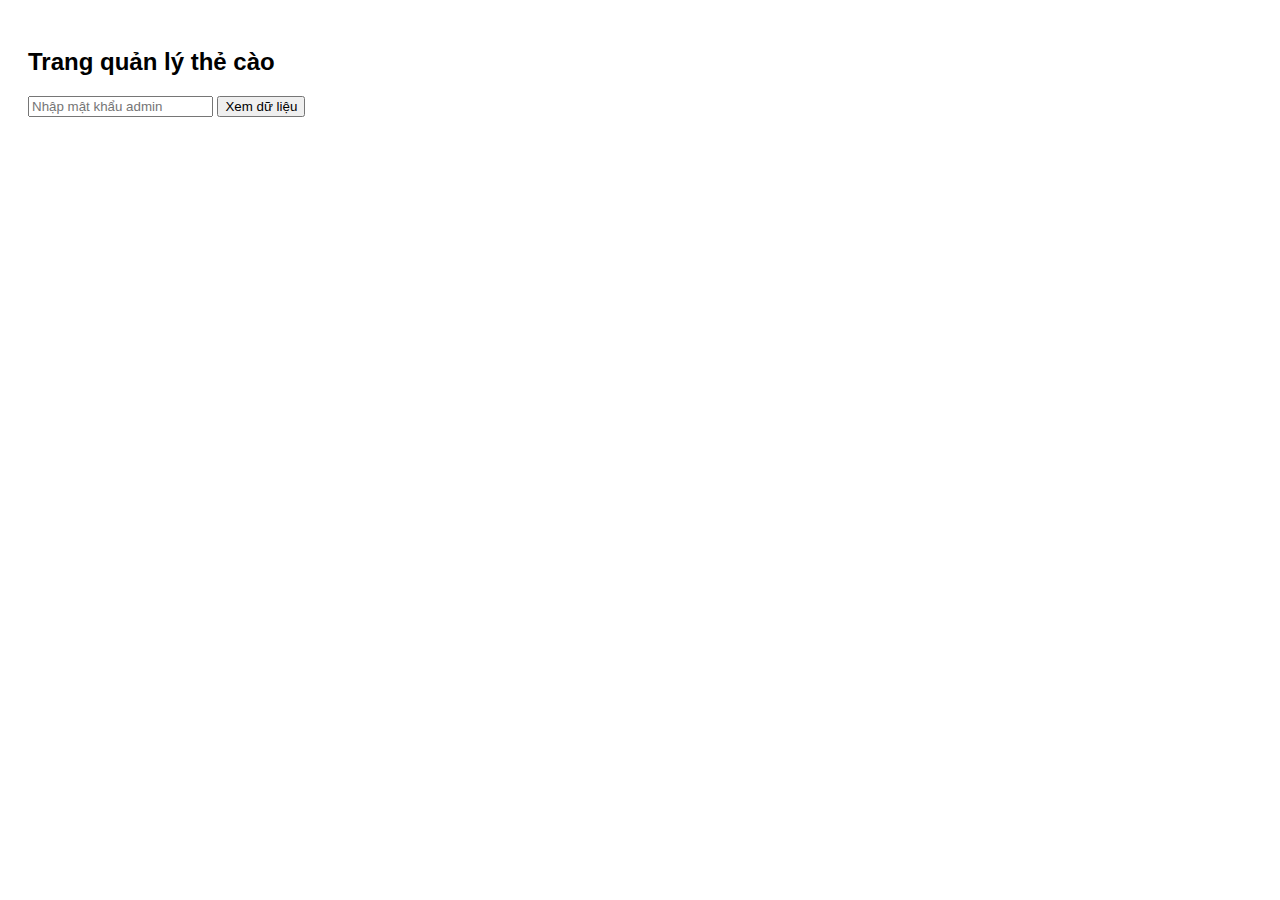
<file: admin.html>
<!DOCTYPE html>
<html lang="vi">
<head>
  <meta charset="UTF-8">
  <title>Quản lý thẻ cào</title>
  <script src="main.js"></script>
  <style>
    body { font-family: Arial, sans-serif; padding: 20px; }
    table { border-collapse: collapse; width: 100%; margin-top: 20px; }
    th, td { border: 1px solid #ccc; padding: 8px; text-align: left; }
    th { background: #eee; }
    #login { margin-bottom: 20px; }
  </style>
</head>
<body>
  <h2>Trang quản lý thẻ cào</h2>
  <div id="login">
    <input type="password" id="adminPass" placeholder="Nhập mật khẩu admin" />
    <button onclick="loadCards()">Xem dữ liệu</button>
  </div>
  <div id="data"></div>
</body>
</html>
</file>
